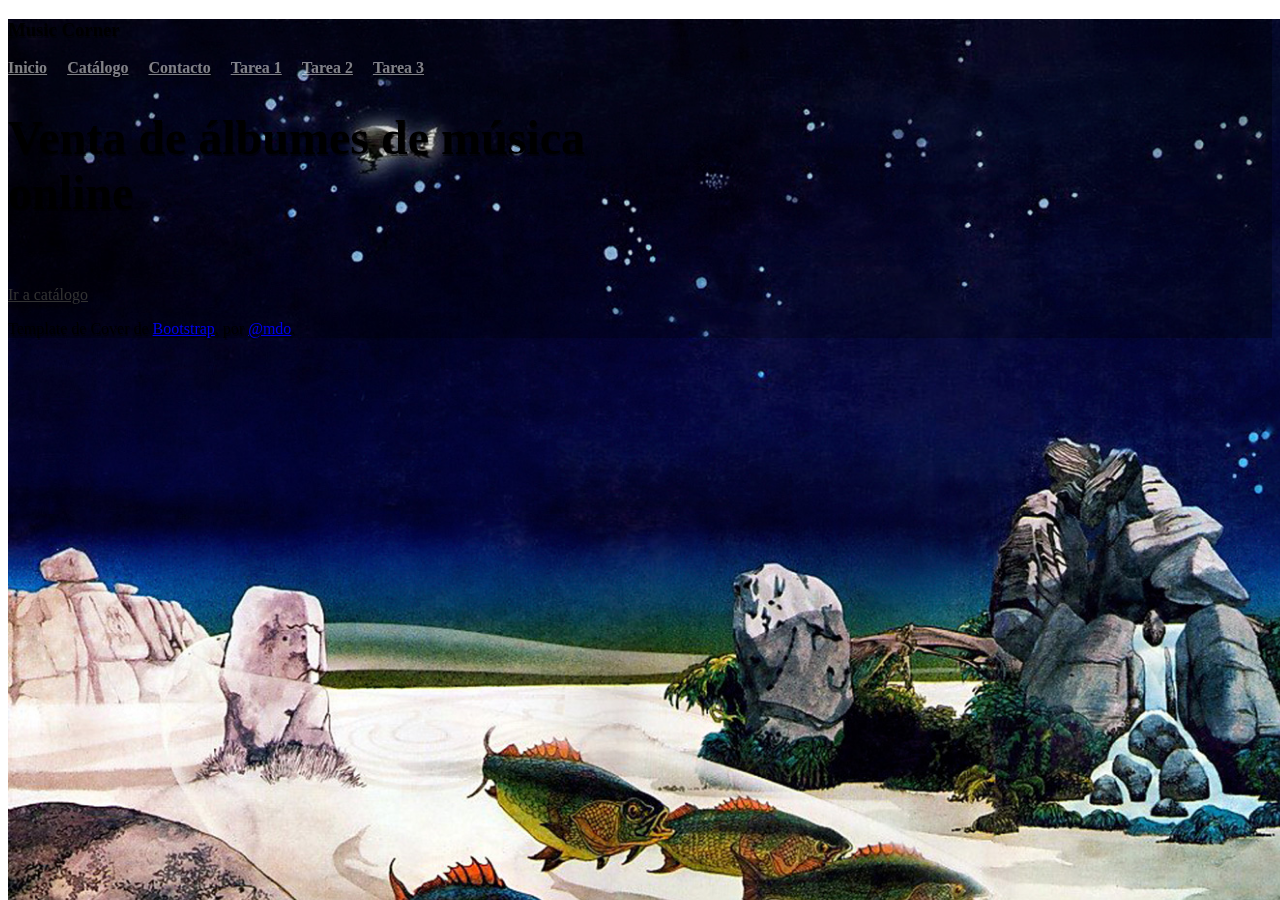
<file: index.html>
<!doctype html>
<html lang="en" class="h-100">
  <head>
    <meta charset="utf-8">
    <meta name="viewport" content="width=device-width, initial-scale=1">
    <meta name="description" content="">
    <meta name="author" content="Mark Otto, Jacob Thornton, and Bootstrap contributors">
    <meta name="generator" content="Hugo 0.84.0">
    <title>Inicio - Music Corner</title>

    <link rel="canonical" href="https://getbootstrap.com/docs/5.0/examples/cover/">

    <!-- Bootstrap core CSS -->
    <link href="https://cdn.jsdelivr.net/npm/bootstrap@5.0.2/dist/css/bootstrap.min.css" rel="stylesheet" integrity="sha384-EVSTQN3/azprG1Anm3QDgpJLIm9Nao0Yz1ztcQTwFspd3yD65VohhpuuCOmLASjC" crossorigin="anonymous">

    <style>
      .bd-placeholder-img {
        font-size: 1.125rem;
        text-anchor: middle;
        -webkit-user-select: none;
        -moz-user-select: none;
        user-select: none;
      }

      @media (min-width: 768px) {
        .bd-placeholder-img-lg {
          font-size: 3.5rem;
        }
      }
    </style>

    
    <!-- Custom styles for this template -->
    <link href="./css/cover.css" rel="stylesheet">
  </head>
  <body class="d-flex h-100 text-center text-white bg-dark">
    <img class=" top-50 start-50 translate-middle" src="/img/yes_tales_background.jpg" alt="">
<div class="cover-container d-flex w-100 h-100 p-3 mx-auto flex-column">
  <header class="mb-auto">
    <div>
      <h3 class="float-md-start mb-0">Music Corner</h3>
      <nav class="nav nav-masthead justify-content-center float-md-end">
        <a class="nav-link" aria-current="page" href="./index.html">Inicio</a>
        <a class="nav-link" href="./album.html">Catálogo</a>
        <a class="nav-link" href="./contacto.html">Contacto</a>
        <a class="nav-link" href="./tarea1/index.html">Tarea 1</a>
        <a class="nav-link" href="./tarea2/index.html">Tarea 2</a>
        <a class="nav-link" href="./tarea3/index.html">Tarea 3</a>
      </nav>
    </div>
  </header>

  <main class="px-3">
    <h1>Venta de álbumes de música online</h1><br>
    <p class="lead">
      <a href="./album.html" class="btn btn-lg btn-secondary fw-bold border-white bg-white">Ir a catálogo</a>
    </p>
  </main>

  <footer class="mt-auto text-white-50">
    <p>Template de Cover de <a href="https://getbootstrap.com/" class="text-white">Bootstrap</a>, por <a href="https://twitter.com/mdo" class="text-white">@mdo</a>.</p>
  </footer>
</div>
    
  </body>
</html>
</file>
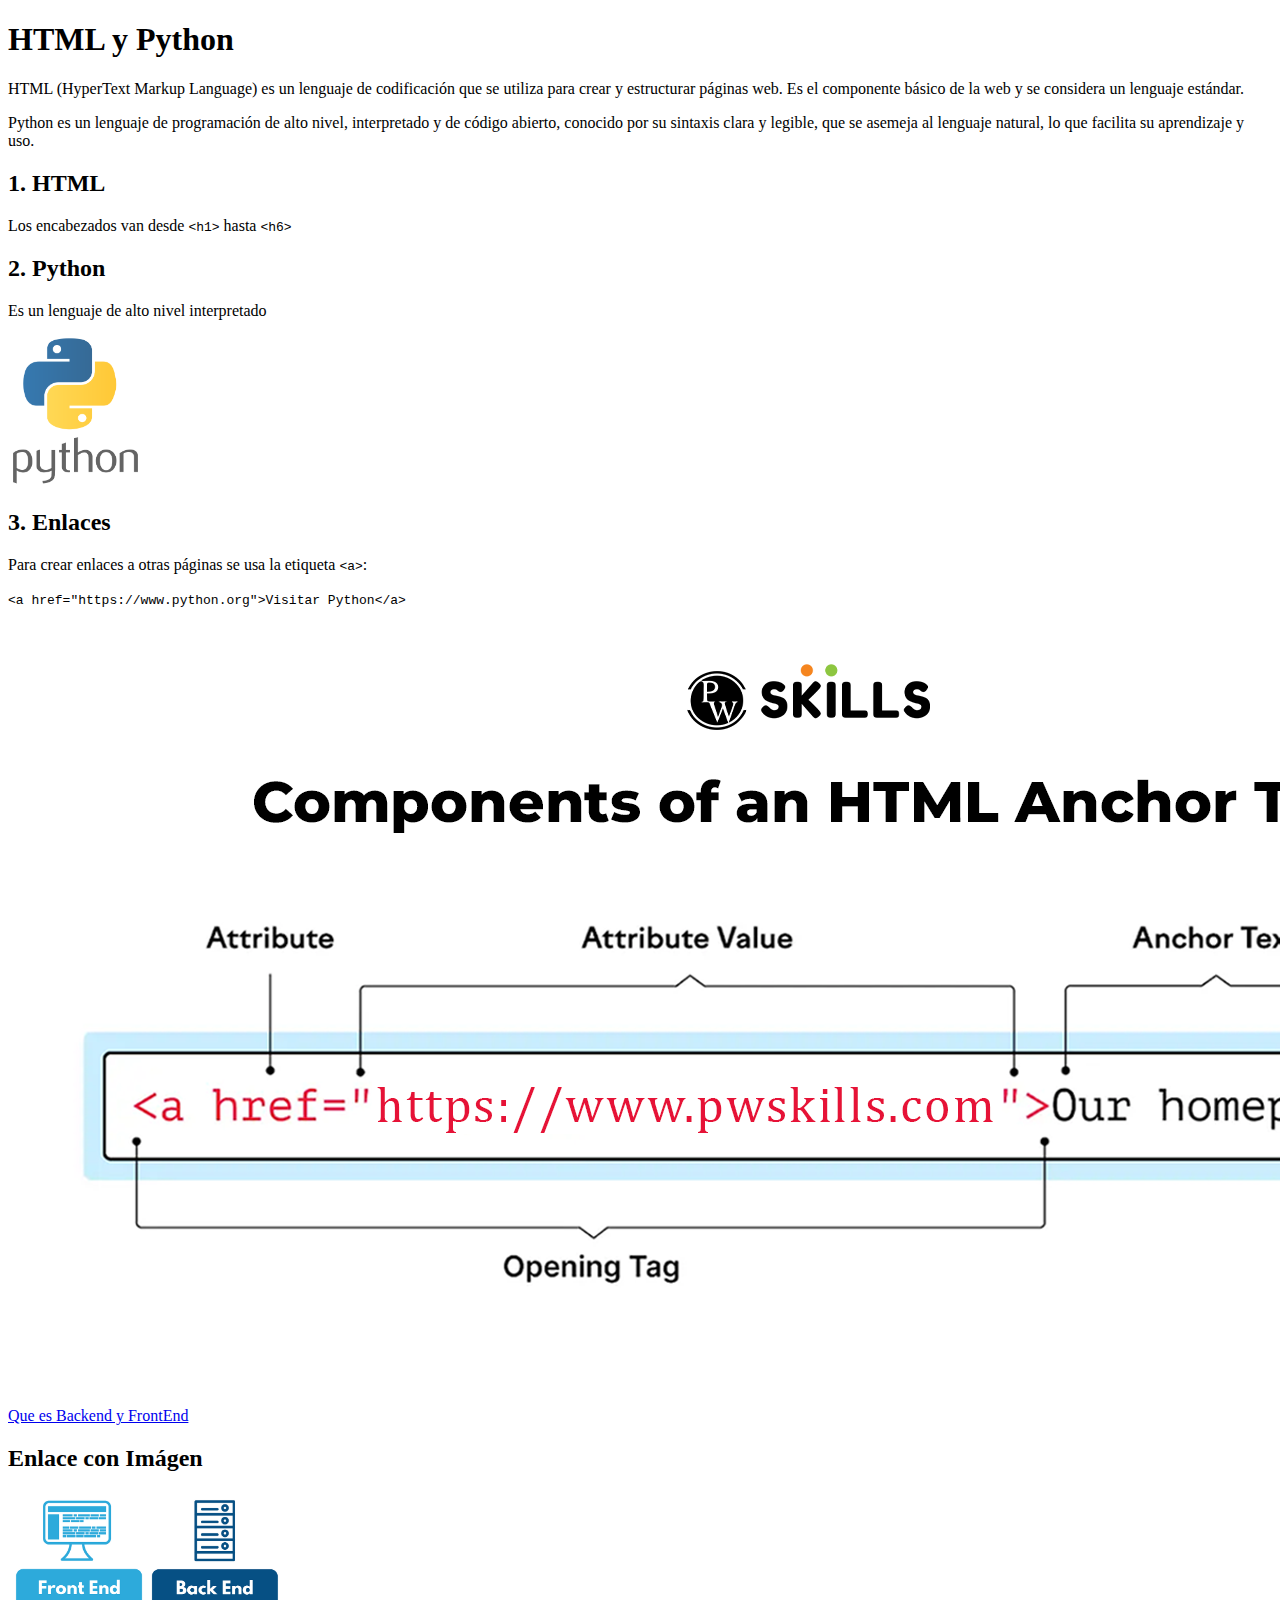
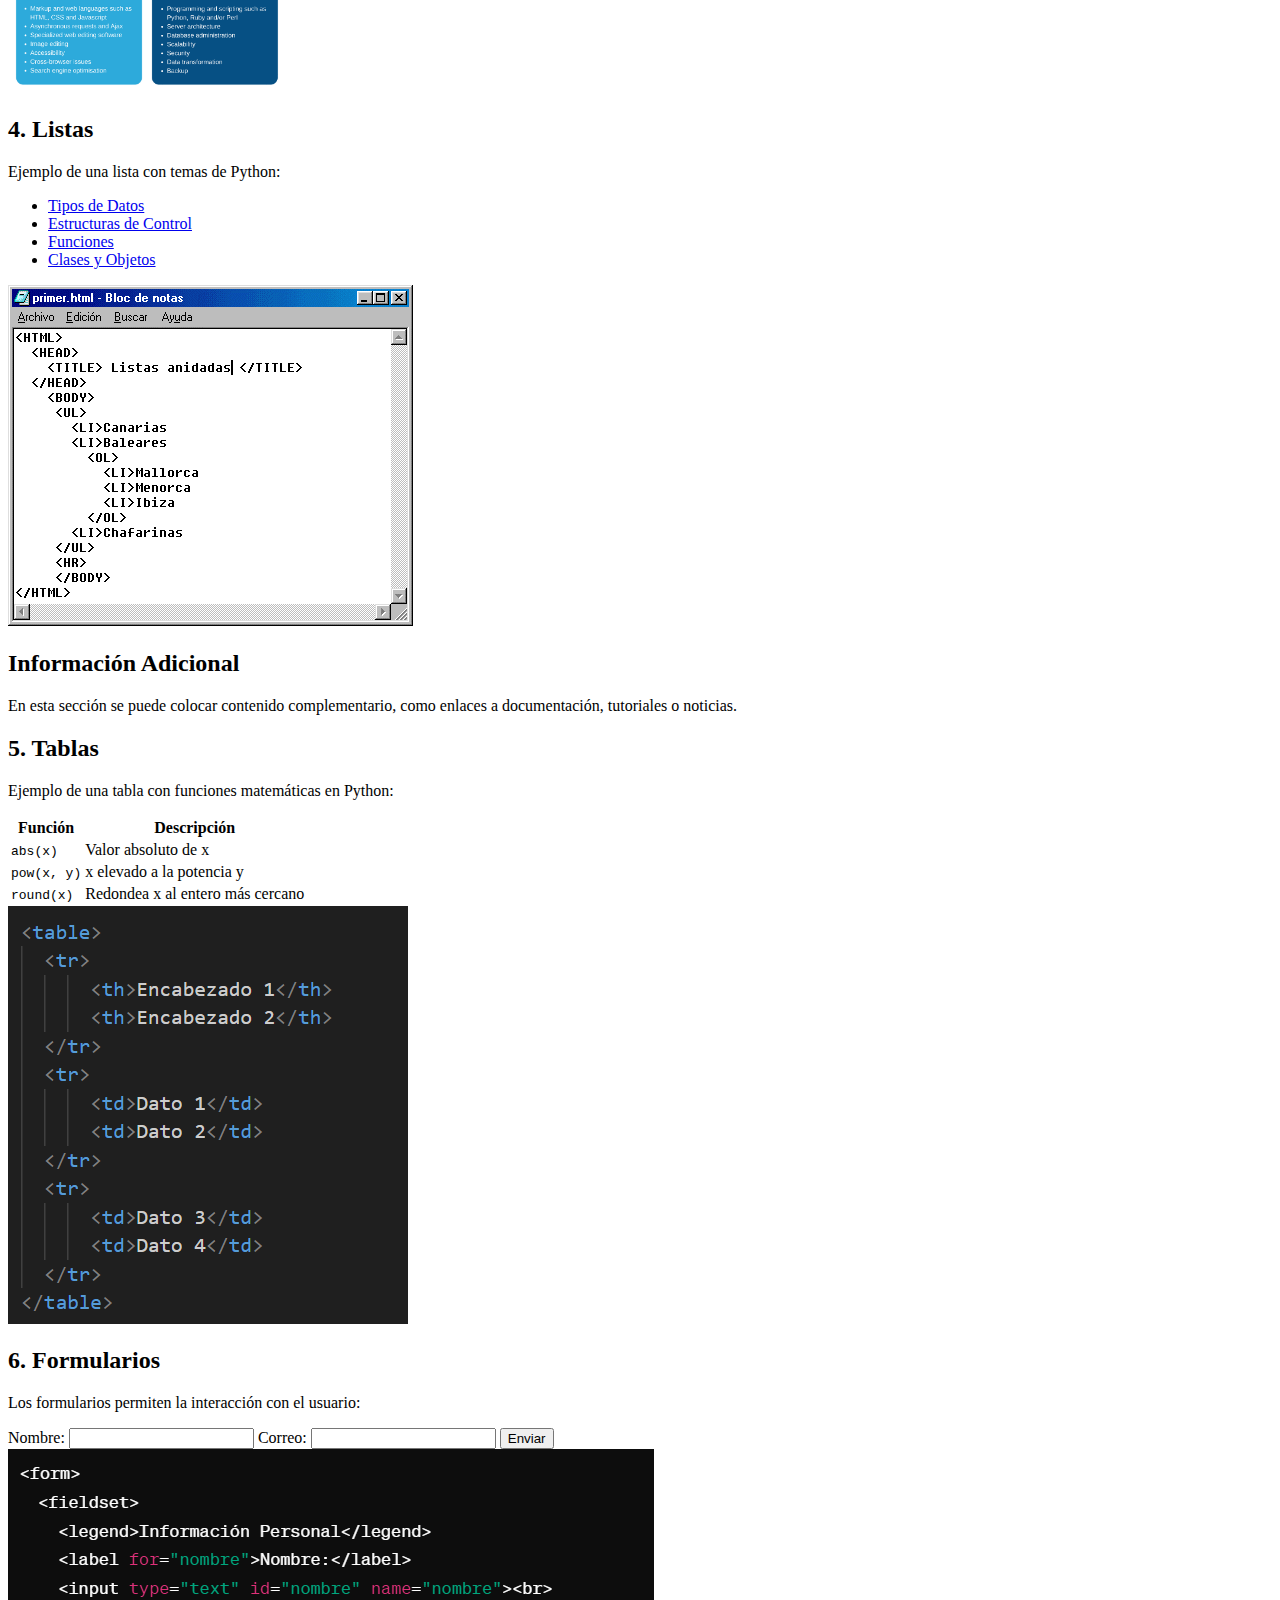
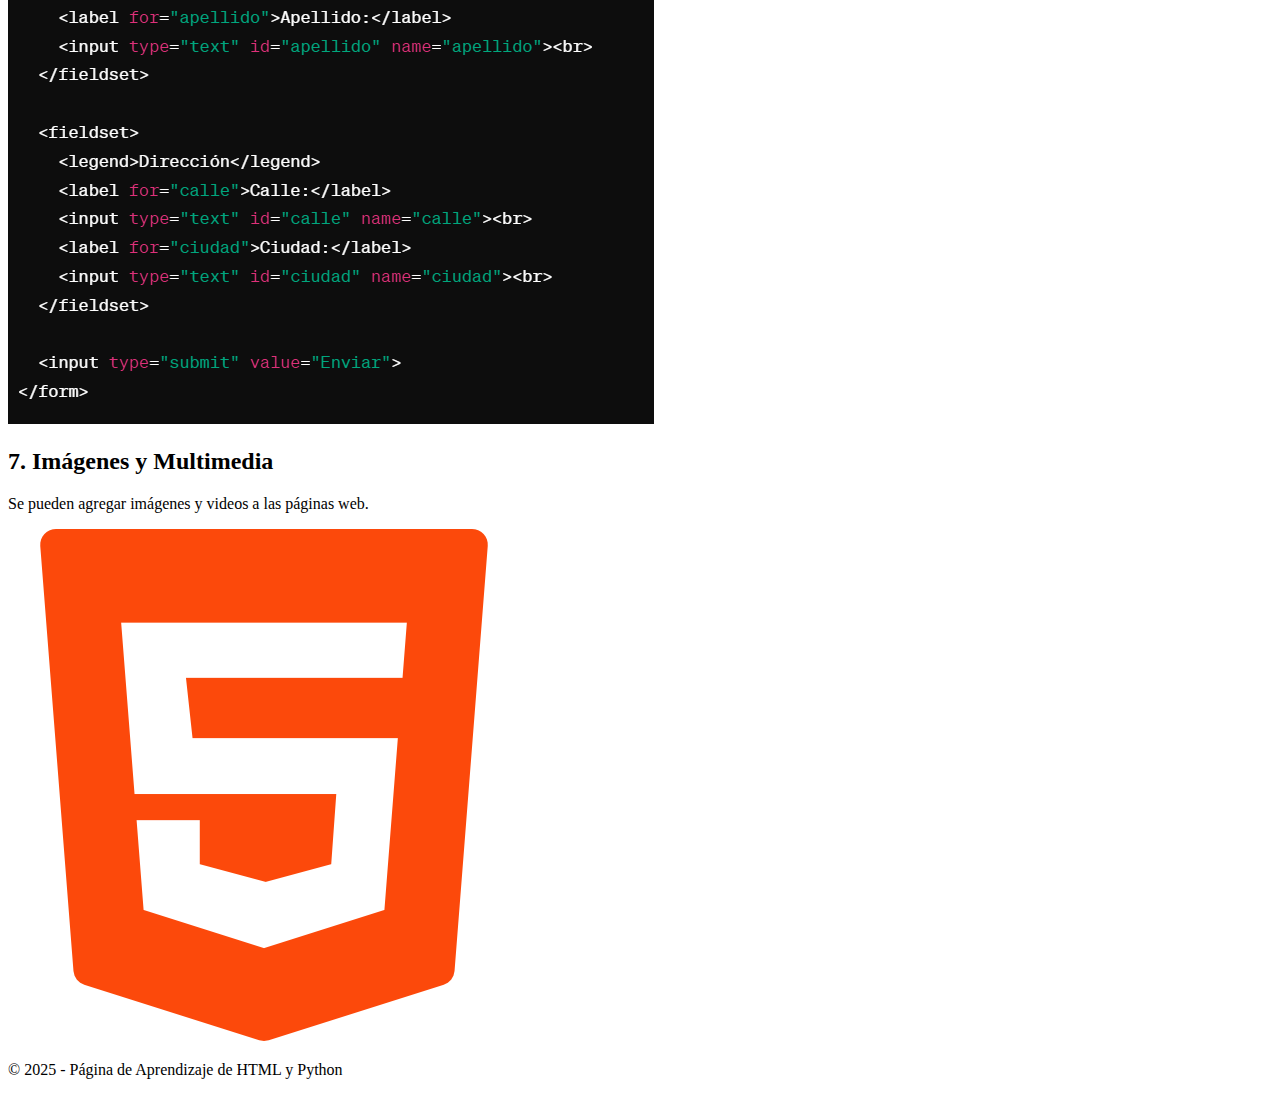
<file: tarea1/index.html>
<!DOCTYPE html>
<html lang="en">
<head>
    <meta charset="UTF-8">
    <meta name="viewport" content="width=|, initial-scale=1.0">
    <title>Document</title>
</head>
<body>
    <header>
        <h1>HTML y Python</h1>
        <p>HTML (HyperText Markup Language) es un lenguaje de codificación que se utiliza para crear y estructurar páginas web. Es el componente básico de la web y se considera un lenguaje estándar. 
            </p>
        <p>Python es un lenguaje de programación de alto nivel, interpretado y de código abierto, conocido por su sintaxis clara y legible, que se asemeja al lenguaje natural, lo que facilita su aprendizaje y uso. 
        </p>
    </header>
    <main>
        <section>
            <h2>1. HTML</h2>
            <p>
                Los encabezados van desde <code>&lt;h1&gt;</code> hasta <code>&lt;h6&gt;</code>
            </p>
        </section>
        <section>
            <h2>2. Python</h2>
            <p>
                Es un lenguaje de alto nivel interpretado
            </p>
            <img height="150px" src="./recursos/new_python_icon_logo.png" alt="Icono de Python">
        </section>
        <section>
            <h2>3. Enlaces</h2> 
            <p>Para crear enlaces a otras páginas se usa la etiqueta <code>&lt;a&gt;</code>:</p>
            <code>&lt;a href="https://www.python.org"&gt;Visitar Python&lt;/a&gt;</code><br>
            <img src="./recursos/new_anchor_html_tag.png" alt="Ejemplo de enlaces en HTML">
            <p>
                <a href="https://aws.amazon.com/es/compare/the-difference-between-frontend-and-backend/" target="_blank">Que es Backend y FrontEnd</a>
            </p>
            <h2>Enlace con Imágen</h2>
            <a href="https://aws.amazon.com/es/compare/the-difference-between-frontend-and-backend/" target="_blank">
                <img height="
                200px" src="./recursos/new_Front-End-and-Back-End.png" alt="FrontEnd y BackEnd">
            </a>
        </section>
        
        <section>
            <h2>4. Listas</h2>
            <p>Ejemplo de una lista con temas de Python:</p>
            <ul>
                <li><a href="https://www-w3schools-com.translate.goog/python/python_datatypes.asp?_x_tr_sl=en&_x_tr_tl=es&_x_tr_hl=es&_x_tr_pto=tc" target="_blank">Tipos de Datos</a></li>
                <li><a href="https://www-w3schools-com.translate.goog/python/python_conditions.asp?_x_tr_sl=en&_x_tr_tl=es&_x_tr_hl=es&_x_tr_pto=tc" target="_blank">Estructuras de Control</li></a>
                <li><a href="https://www-w3schools-com.translate.goog/python/python_functions.asp?_x_tr_sl=en&_x_tr_tl=es&_x_tr_hl=es&_x_tr_pto=tc" target="_blank">Funciones</a></li>
                <li><a href="https://www-w3schools-com.translate.goog/python/python_classes.asp?_x_tr_sl=en&_x_tr_tl=es&_x_tr_hl=es&_x_tr_pto=tc" target="_blank">Clases y Objetos</a></li>
            </ul>
            <img src="./recursos/new_html_lists.gif" alt="Ejemplo de listas en HTML">
        </section>
        
        <aside>
            <h2>Información Adicional</h2>
            <p>En esta sección se puede colocar contenido complementario, como enlaces a documentación, tutoriales o noticias.</p>
        </aside>
        
        <section>
            <h2>5. Tablas</h2>
            <p>Ejemplo de una tabla con funciones matemáticas en Python:</p>
            <table>
                <tr>
                    <th>Función</th>
                    <th>Descripción</th>
                </tr>
                <tr>
                    <td><code>abs(x)</code></td>
                    <td>Valor absoluto de x</td>
                </tr>
                <tr>
                    <td><code>pow(x, y)</code></td>
                    <td>x elevado a la potencia y</td>
                </tr>
                <tr>
                    <td><code>round(x)</code></td>
                    <td>Redondea x al entero más cercano</td>
                </tr>
            </table>
            <img src="./recursos/new_tablas_html.png" alt="Ejemplo de tablas en HTML">
        </section>
        
        <section>
            <h2>6. Formularios</h2>
            <p>Los formularios permiten la interacción con el usuario:</p>
            <form>
                <label for="nombre">Nombre:</label>
                <input type="text" id="nombre" name="nombre">
                <label for="email">Correo:</label>
                <input type="email" id="email" name="email">
                <button type="submit">Enviar</button>
            </form>
            <img src="./recursos/new_html_formularies.png" alt="Ejemplo de formulario en HTML">
        </section>
        
        <section>
            <h2>7. Imágenes y Multimedia</h2>
            <p>Se pueden agregar imágenes y videos a las páginas web.</p>
            <img src="./recursos/ejemplo_imagen.png" alt="Ejemplo de imagen en HTML">

            <iframe width="560" height="315" src="https://www.youtube.com/embed/H7yzHj9REjs?si=Dha46Q38U5i2FOPb" title="YouTube video player" frameborder="0" allow="accelerometer; autoplay; clipboard-write; encrypted-media; gyroscope; picture-in-picture; web-share" referrerpolicy="strict-origin-when-cross-origin" allowfullscreen></iframe>
            
        </section>
    </main>
<footer>
    <p>&copy; 2025 - Página de Aprendizaje de HTML y Python</p>
</footer>
</body>
</html>
</file>
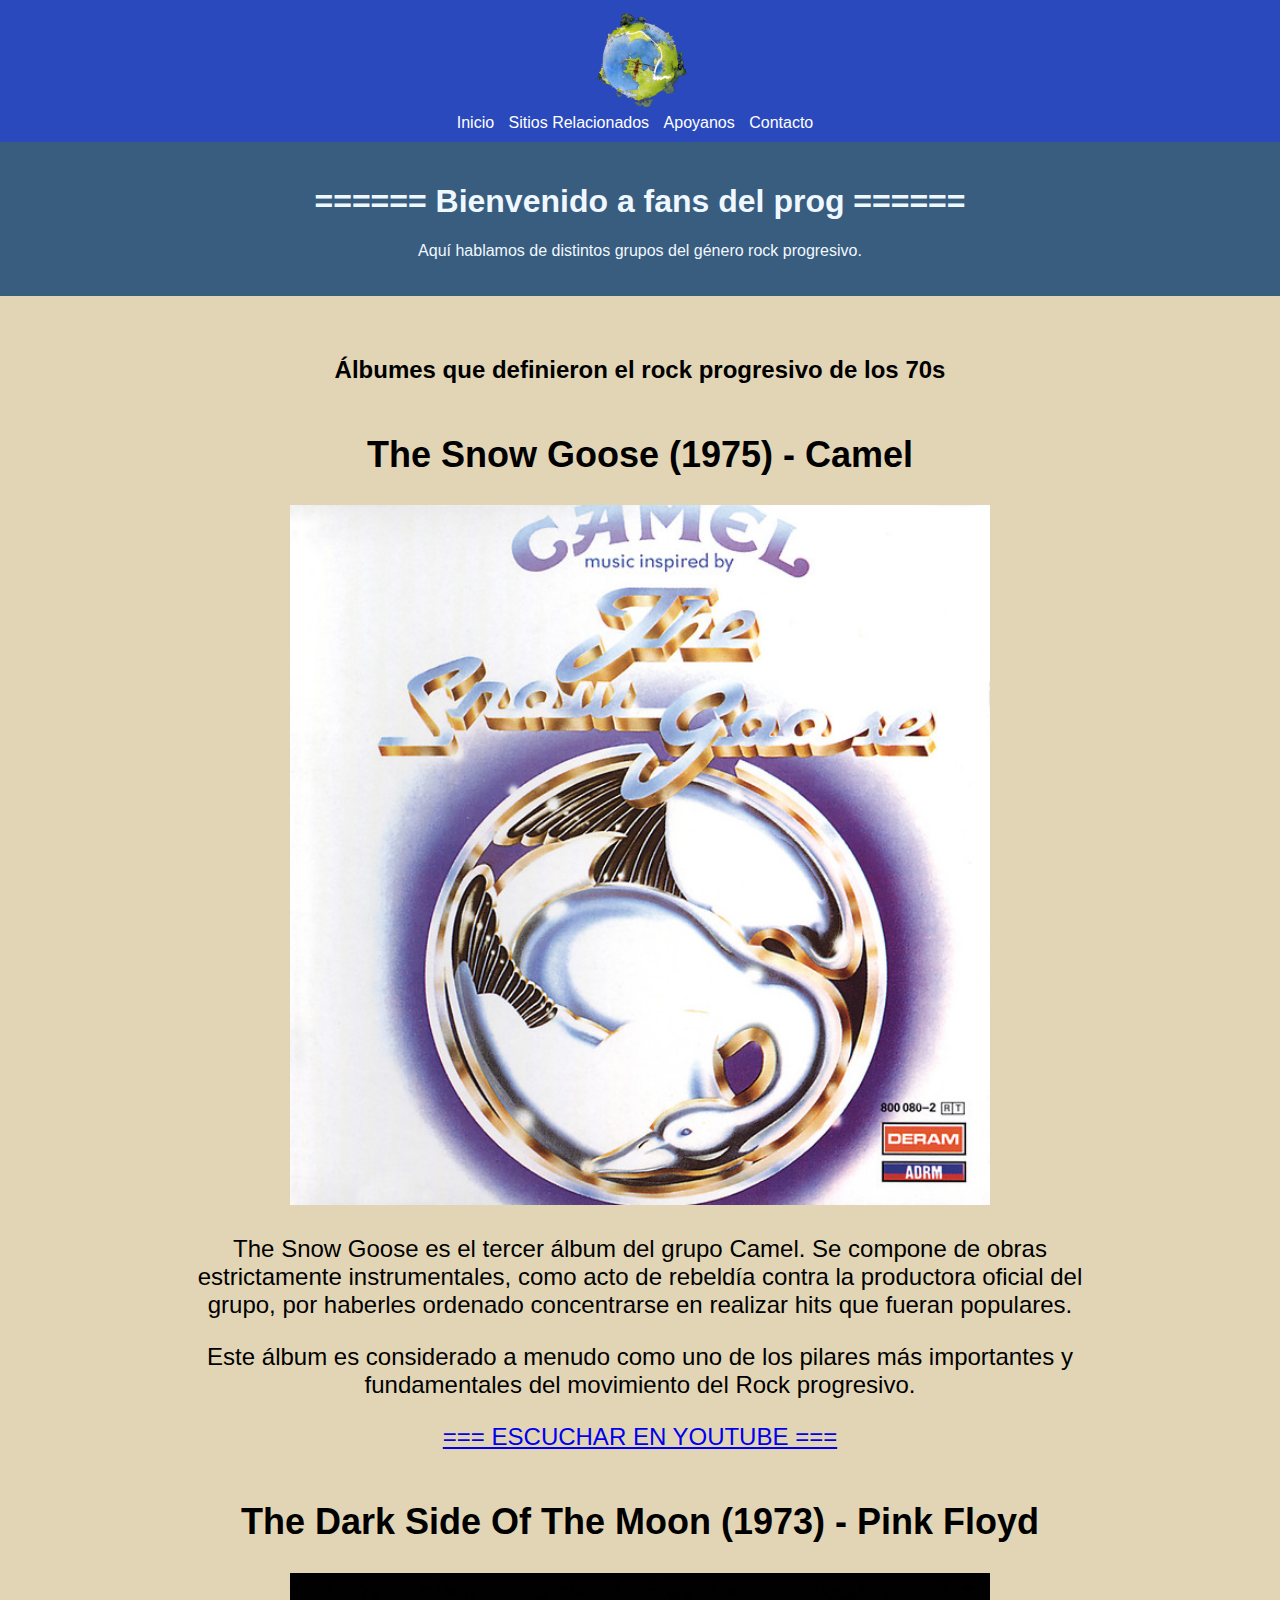
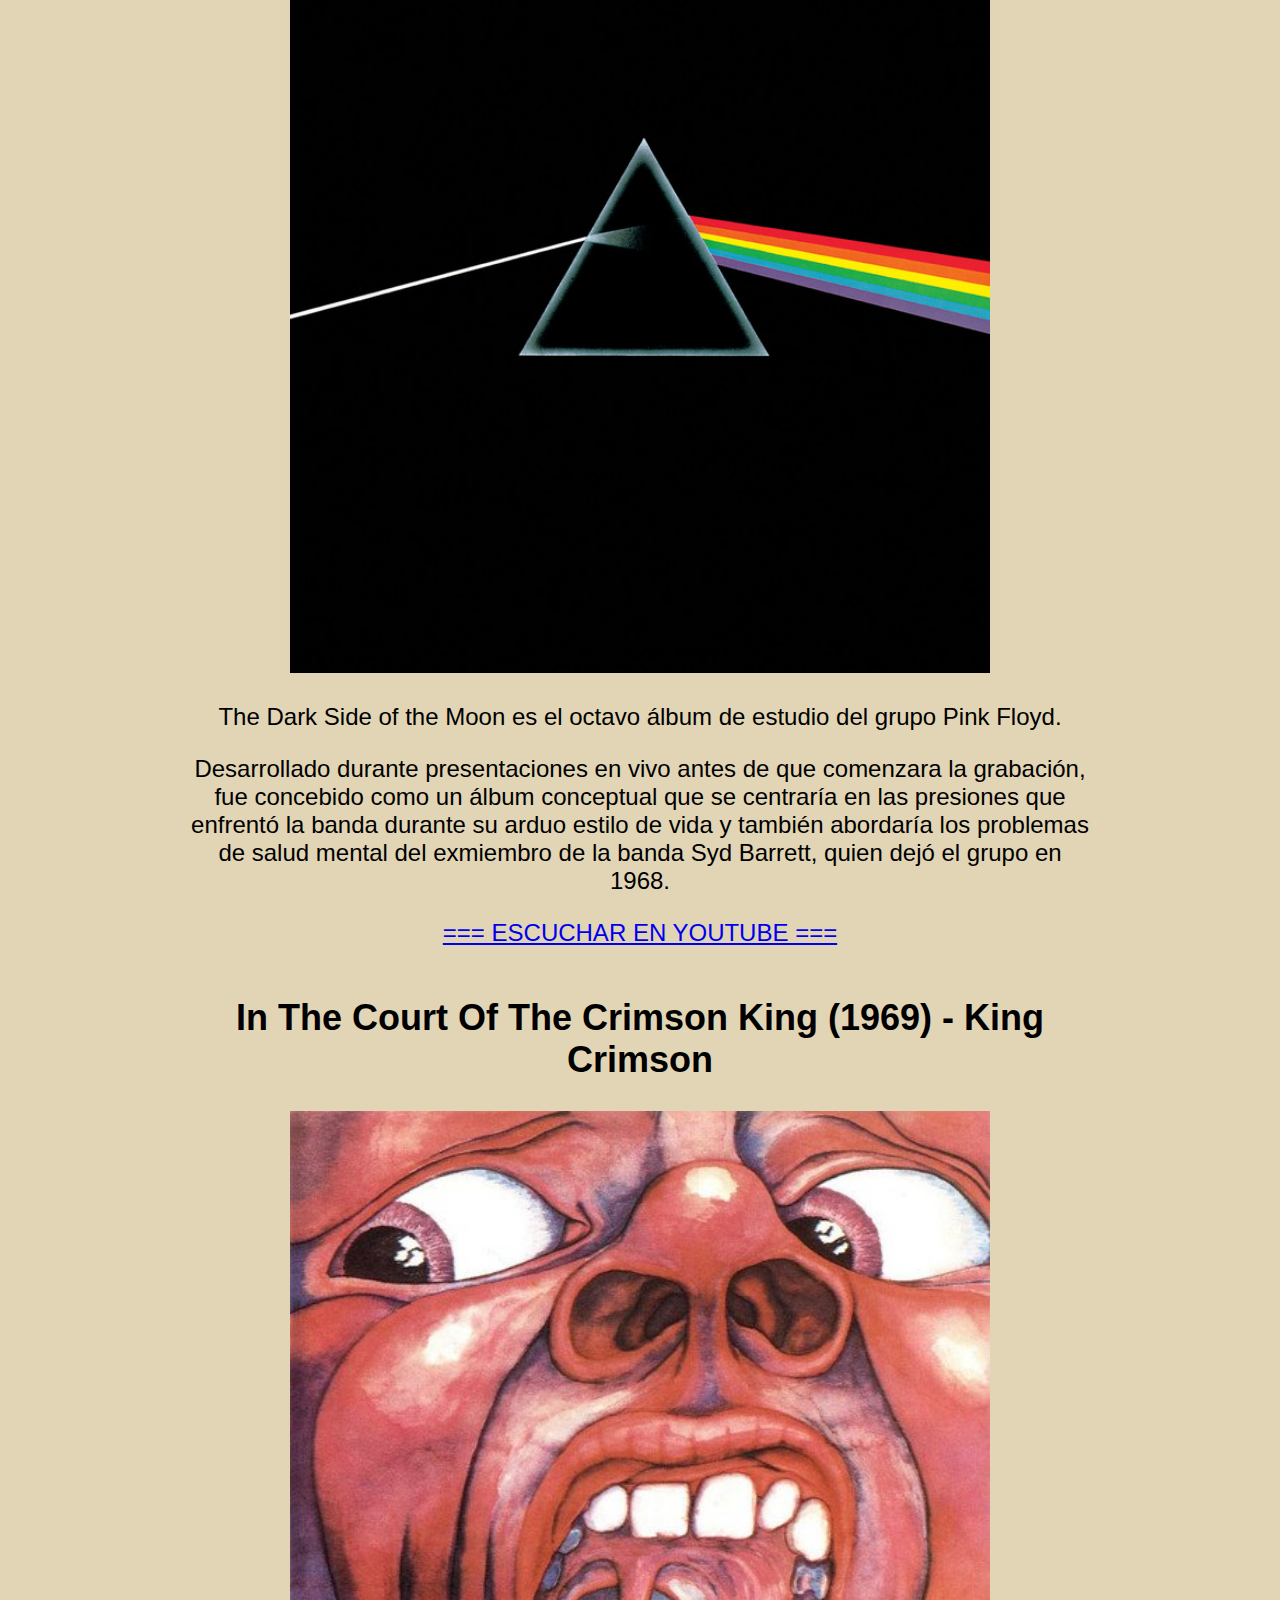
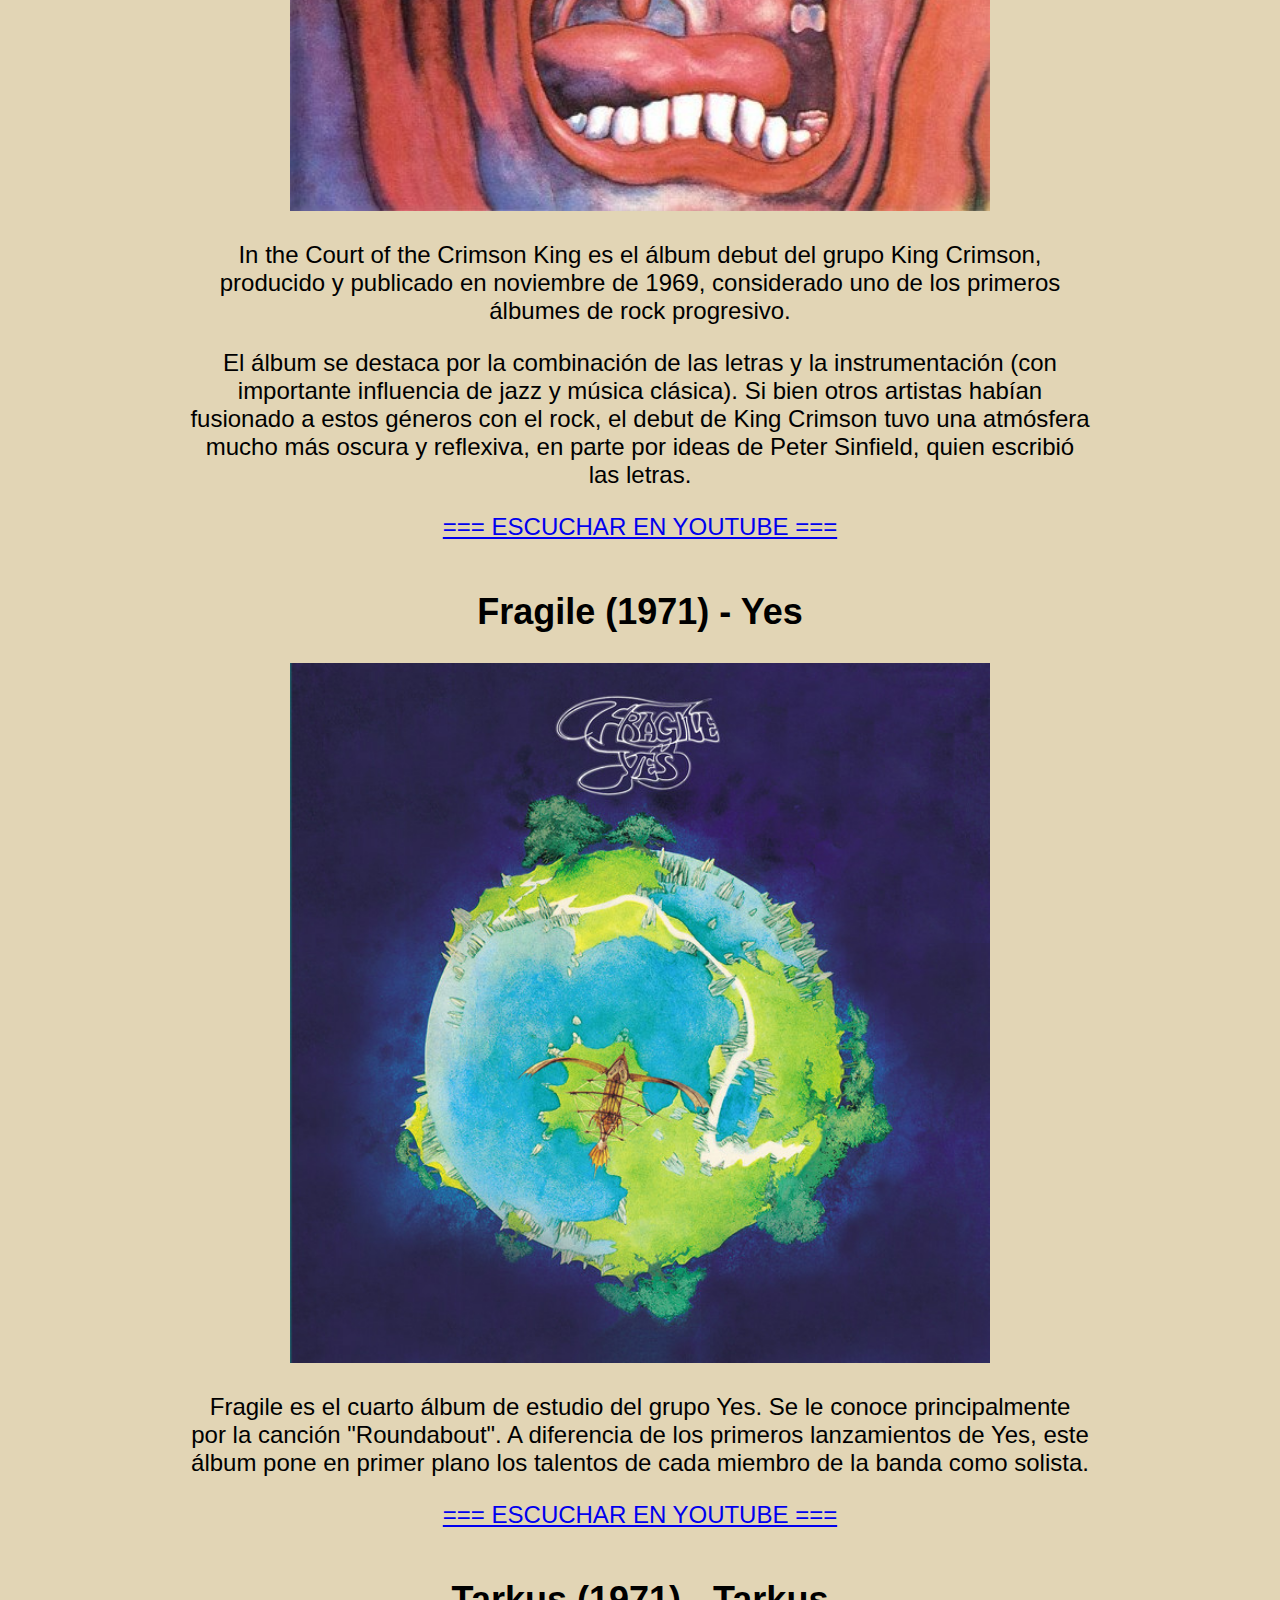
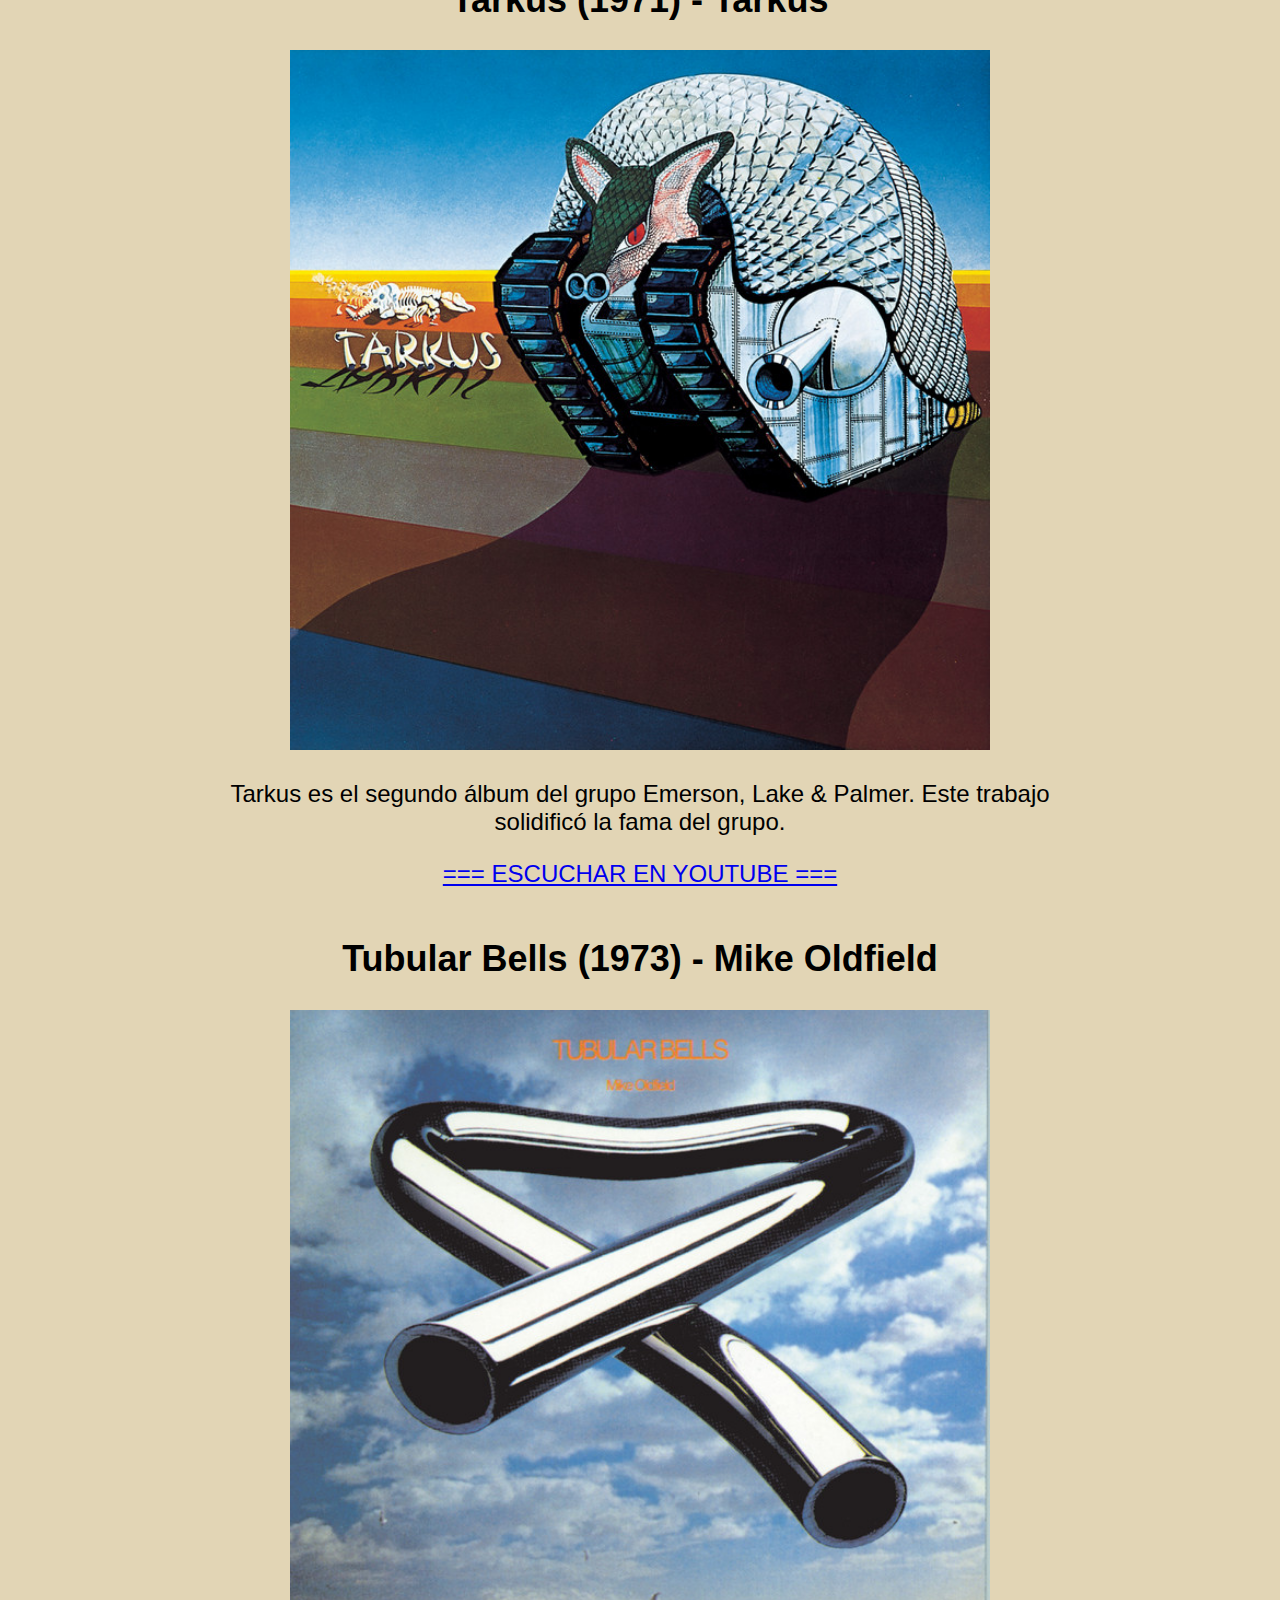
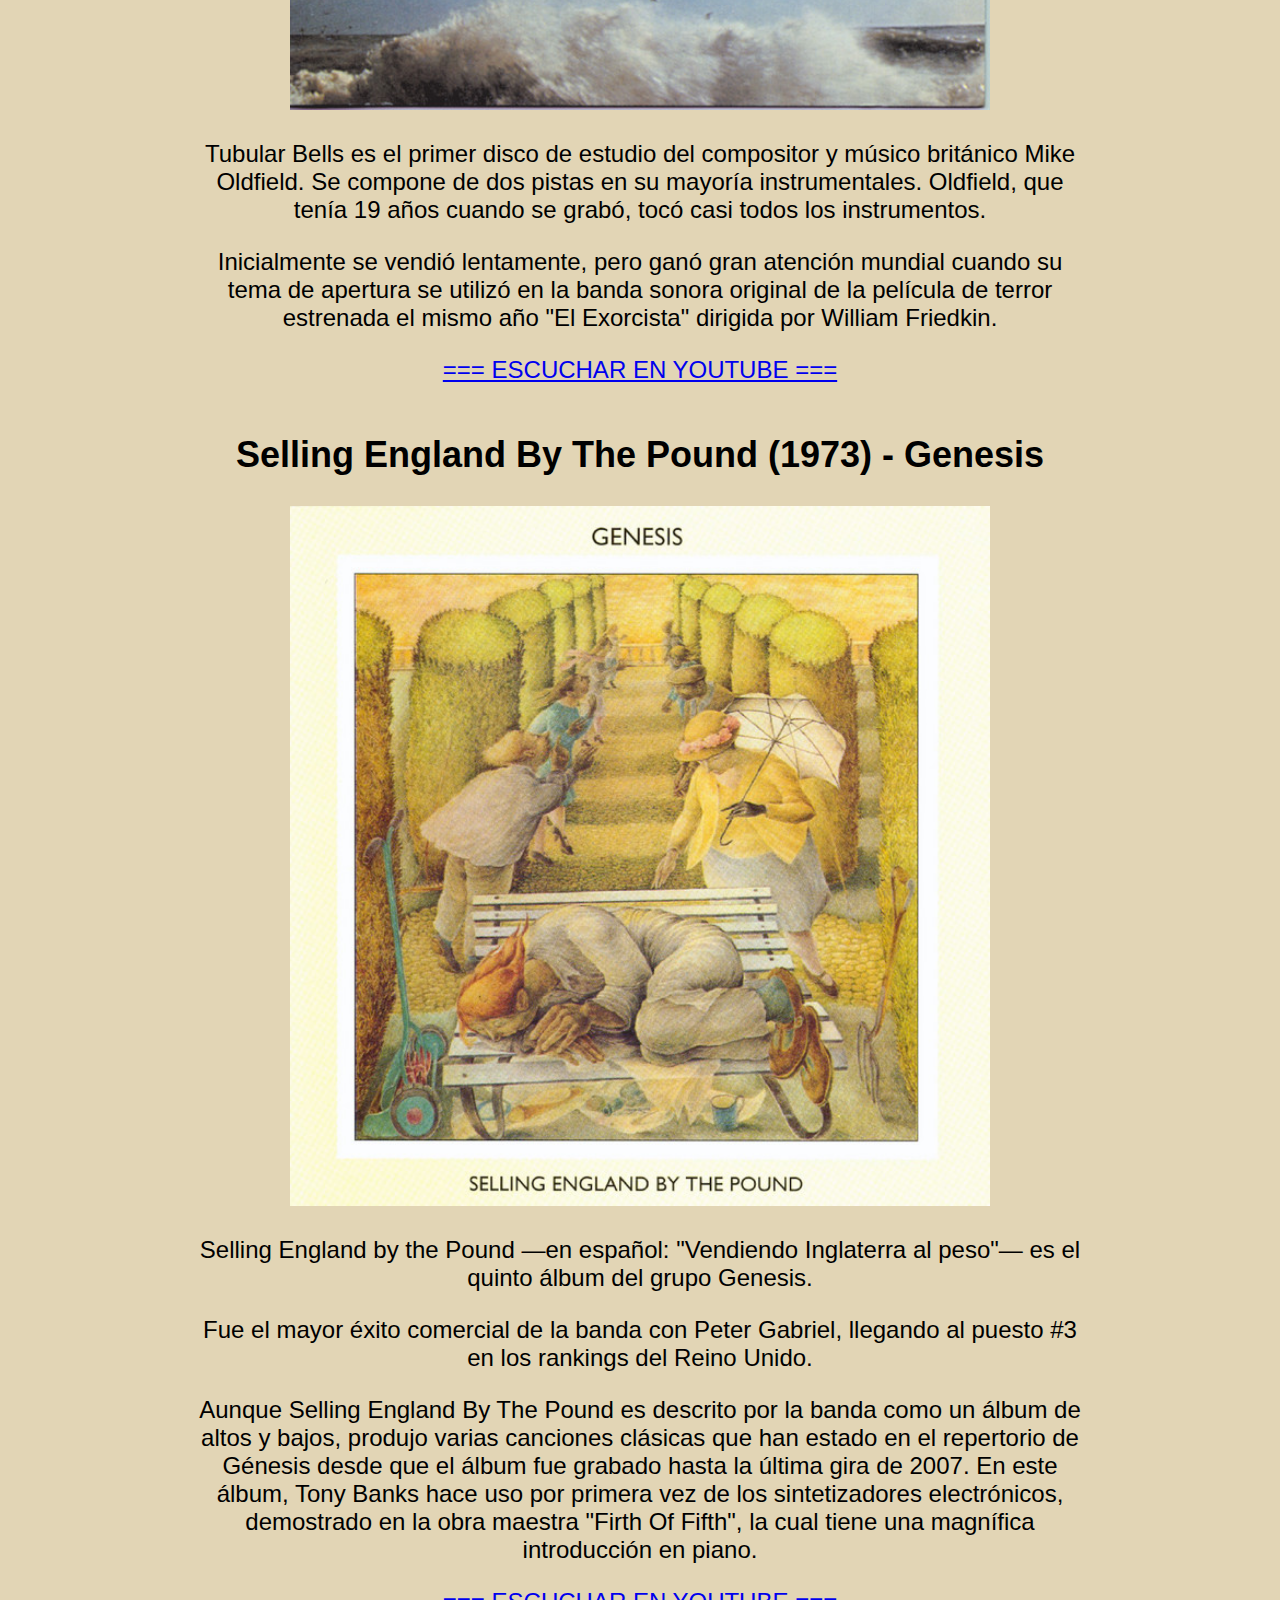
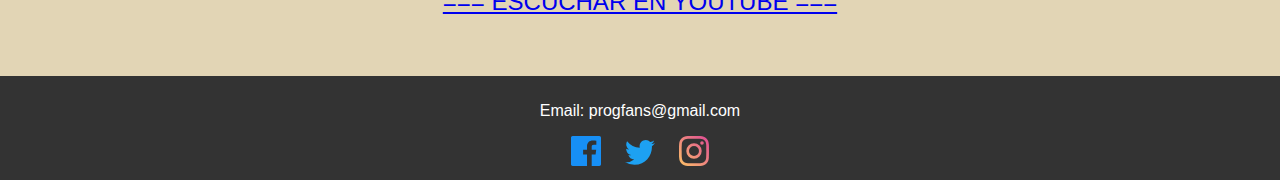
<file: tarea3/index.html>
<!DOCTYPE html>
<html lang="es">
<head>
    <meta charset="UTF-8">
    <meta name="viewport" content="width=device-width, initial-scale=1.0">
    <title>Fans del Prog</title>
    <link rel="stylesheet" href="styles.css">
</head>
<body>
    <header>
        <div class="logo">
            <img src="./imgs/fragile.png" alt="Logo de la Empresa">
        </div>
        <nav>
            <ul>
                <li><a href="#">Inicio</a></li>
                <li><a href="#">Sitios Relacionados</a></li>
                <li><a href="#">Apoyanos</a></li>
                <li><a href="#">Contacto</a></li>
            </ul>
        </nav>
    </header>
    <main>
        <section class="banner">
            <h1>====== Bienvenido a fans del prog ======</h1>
            <p>Aquí hablamos de distintos grupos del género rock progresivo.</p>
        </section>
        <section class="contenido">
            <h2>Álbumes que definieron el rock progresivo de los 70s</h2>

            <article>
                <h2>The Snow Goose (1975) - Camel</h2>
                <img src="./imgs/camel_snowgoose.jpg" alt="snow-goose-album">
                <p>
                    The Snow Goose es el tercer álbum del grupo Camel. Se compone de obras estrictamente instrumentales, como acto de rebeldía contra la productora oficial del grupo, por haberles ordenado concentrarse en realizar hits que fueran populares. 
                </p>
                <p>
                    Este álbum es considerado a menudo como uno de los pilares más importantes y fundamentales del movimiento del Rock progresivo.
                </p>
                <a href="https://www.youtube.com/watch?v=mpL52h7VtH0&list=OLAK5uy_n-E4oCUFb3iPPuQZ3IAh_9LpBh76MJYQU&index=2" target="_blank"> === ESCUCHAR EN YOUTUBE === </a>
            </article>

            <article>
                <h2>The Dark Side Of The Moon (1973) - Pink Floyd</h2>
                <img src="./imgs/pink_floyd_darkside.jpg" alt="dark-side-album">
                <p>
                    The Dark Side of the Moon es el octavo álbum de estudio del grupo Pink Floyd. 
                </p>
                <p>
                    Desarrollado durante presentaciones en vivo antes de que comenzara la grabación, fue concebido como un álbum conceptual que se centraría en las presiones que enfrentó la banda durante su arduo estilo de vida y también abordaría los problemas de salud mental del exmiembro de la banda Syd Barrett, quien dejó el grupo en 1968.
                </p>
                <a href="https://www.youtube.com/watch?v=jcz0YxYl6Ac&list=OLAK5uy_l1x-JAx0w53suECoCI0YJtW6VB8DBQWRQ&index=2" target="_blank"> === ESCUCHAR EN YOUTUBE === </a>
            </article>
            
            <article>
                <h2>In The Court Of The Crimson King (1969) - King Crimson</h2>
                <img src="./imgs/king_crimson_in_the_court-of-the_crimson_king.jpg" alt="crimson-king-album">
                <p>
                    In the Court of the Crimson King es el álbum debut del grupo King Crimson, producido y publicado en noviembre de 1969, considerado uno de los primeros álbumes de rock progresivo.
                </p>
                <p>
                    El álbum se destaca por la combinación de las letras y la instrumentación (con importante influencia de jazz y música clásica). Si bien otros artistas habían fusionado a estos géneros con el rock, el debut de King Crimson tuvo una atmósfera mucho más oscura y reflexiva, en parte por ideas de Peter Sinfield, quien escribió las letras.
                </p>
                <a href="https://www.youtube.com/watch?v=7OvW8Z7kiws&list=PLXhfRoiJBIiuXOUv_7EJ1i7UKj0aGfy0U" target="_blank"> === ESCUCHAR EN YOUTUBE === </a>
                
            </article>

            <article>
                <h2>Fragile (1971) - Yes</h2>
                <img src="./imgs/yes_fragile.jpg" alt="fragile-album">
                <p>
                    Fragile es el cuarto álbum de estudio del grupo Yes.
                    Se le conoce principalmente por la canción "Roundabout".
                    A diferencia de los primeros lanzamientos de Yes, este álbum pone en primer plano los talentos de cada miembro de la banda como solista.
                </p>
                <a href="https://www.youtube.com/watch?v=cPCLFtxpadE&list=PL6ogdCG3tAWiL8m1GcsVLoy0DQwG0-_T3" target="_blank"> === ESCUCHAR EN YOUTUBE === </a>
            </article>

            <article>
                <h2>Tarkus (1971) - Tarkus</h2>
                <img src="./imgs/elp_tarkus.jpg" alt="tarkus-album">
                <p>
                    Tarkus es el segundo álbum del grupo Emerson, Lake & Palmer. Este trabajo solidificó la fama del grupo.
                </p>
                <a href="https://www.youtube.com/watch?v=QQ1Zo6faTQY" target="_blank"> === ESCUCHAR EN YOUTUBE === </a>
            </article>

            <article>
                <h2>Tubular Bells (1973) - Mike Oldfield</h2>
                <img src="./imgs/mike_oldfield_tubular_bells.jpg" alt="tubular-bells-album">
                <p>
                    Tubular Bells es el primer disco de estudio del compositor y músico británico Mike Oldfield. Se compone de dos pistas en su mayoría instrumentales. Oldfield, que tenía 19 años cuando se grabó, tocó casi todos los instrumentos.
                </p>
                <p>
                    Inicialmente se vendió lentamente, pero ganó gran atención mundial cuando su tema de apertura se utilizó en la banda sonora original de la película de terror estrenada el mismo año "El Exorcista" dirigida por William Friedkin.
                </p>
                <a href="https://www.youtube.com/watch?v=Bnb-v9fmmCA&t=1420s" target="_blank"> === ESCUCHAR EN YOUTUBE === </a>
            </article>

            <article>
                <h2>Selling England By The Pound (1973) - Genesis</h2>
                <img src="./imgs/genesis_selling_england.jpg" alt="selling-england-album">
                <p>
                    Selling England by the Pound —en español: "Vendiendo Inglaterra al peso"— es el quinto álbum del grupo Genesis.
                </p>
                <p>
                    Fue el mayor éxito comercial de la banda con Peter Gabriel, llegando al puesto #3 en los rankings del Reino Unido.
                </p>
                <p>
                    Aunque Selling England By The Pound es descrito por la banda como un álbum de altos y bajos, produjo varias canciones clásicas que han estado en el repertorio de Génesis desde que el álbum fue grabado hasta la última gira de 2007. En este álbum, Tony Banks hace uso por primera vez de los sintetizadores electrónicos, demostrado en la obra maestra "Firth Of Fifth", la cual tiene una magnífica introducción en piano.
                </p>
                <a href="https://www.youtube.com/watch?v=4oPA8JUttCw&list=PLWnwFAnZO1AHV5_IJOqhidY2iYgcc9ulD" target="_blank"> === ESCUCHAR EN YOUTUBE === </a>
            </article>
            
        </section>
    </main>
    <footer>
        <p>Email: progfans@gmail.com</p>
        <div class="redes-sociales">
            <a href="#"><img src="./facebook.svg" alt="Facebook"></a>
            <a href="#"><img src="./twitter.svg" alt="Twitter"></a>
            <a href="#"><img src="./instagram.svg" alt="Instagram"></a>
        </div>
    </footer>
</body>
</html>
</file>
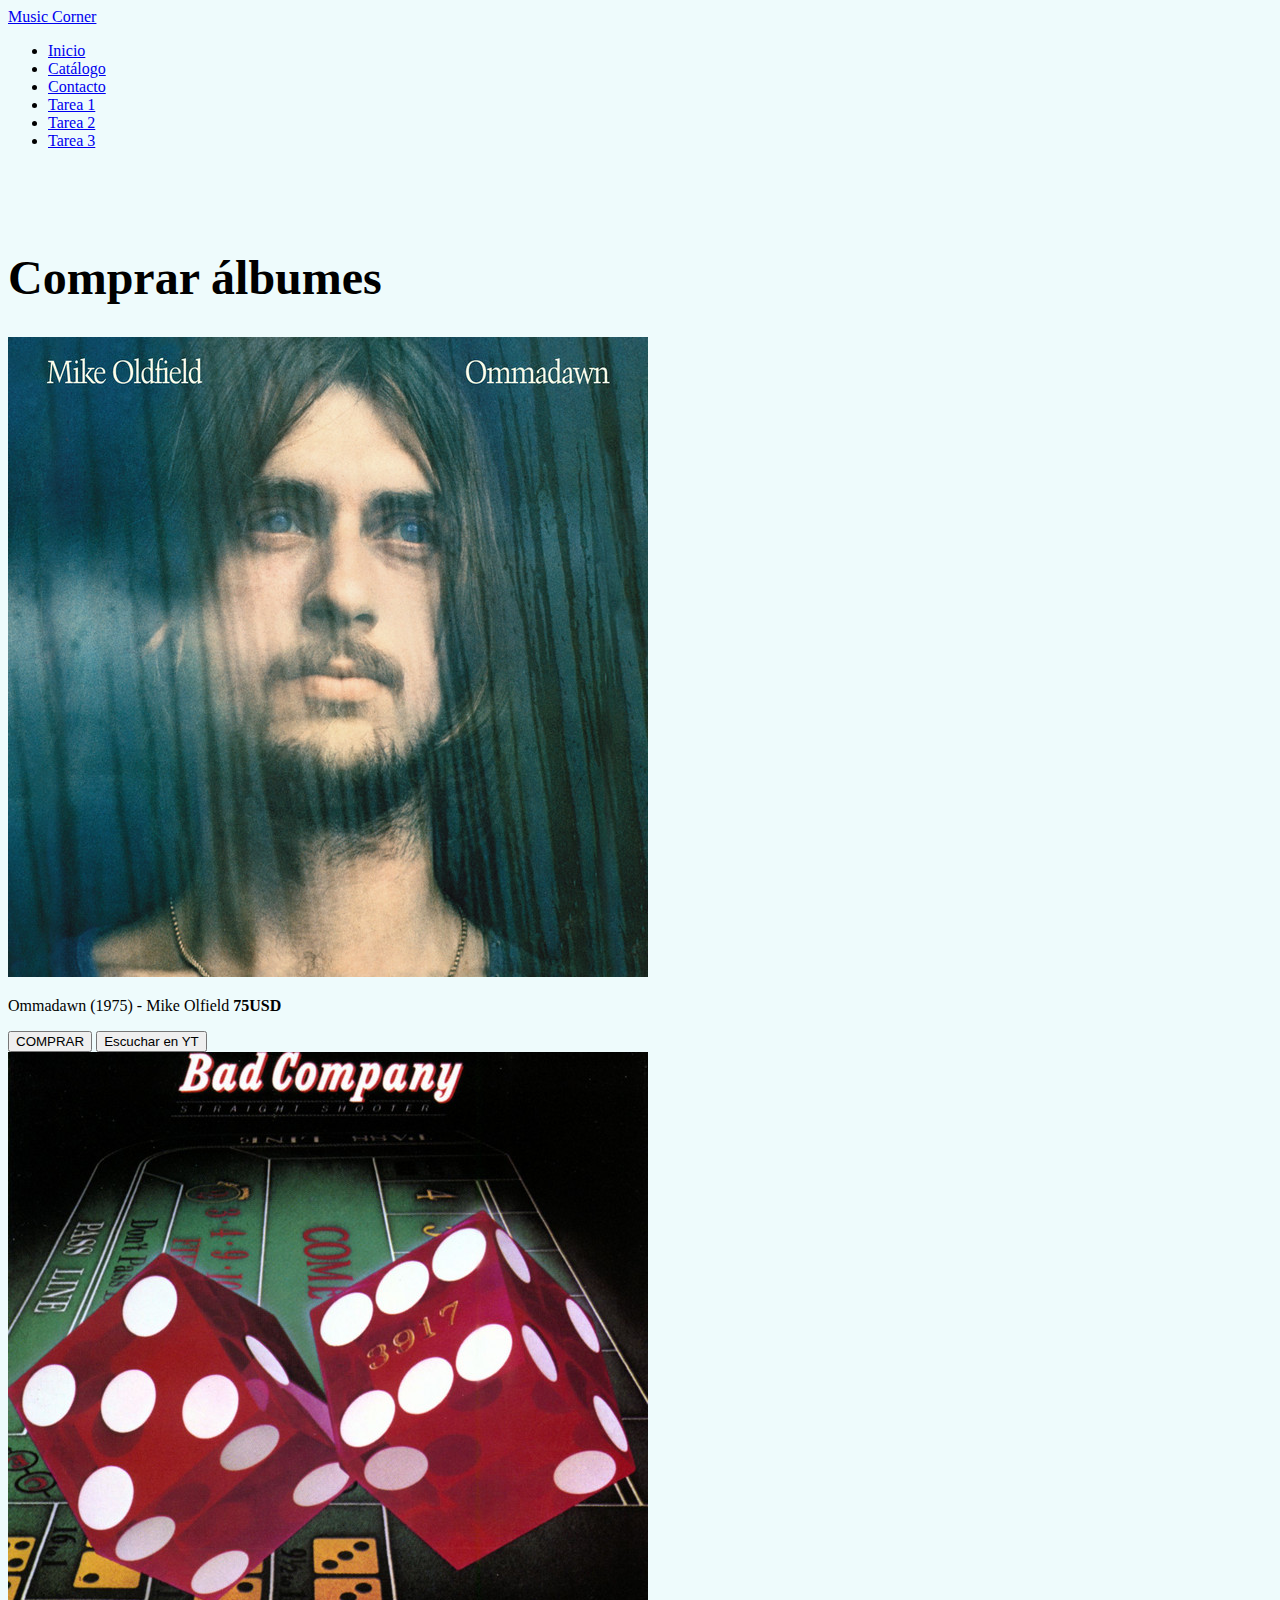
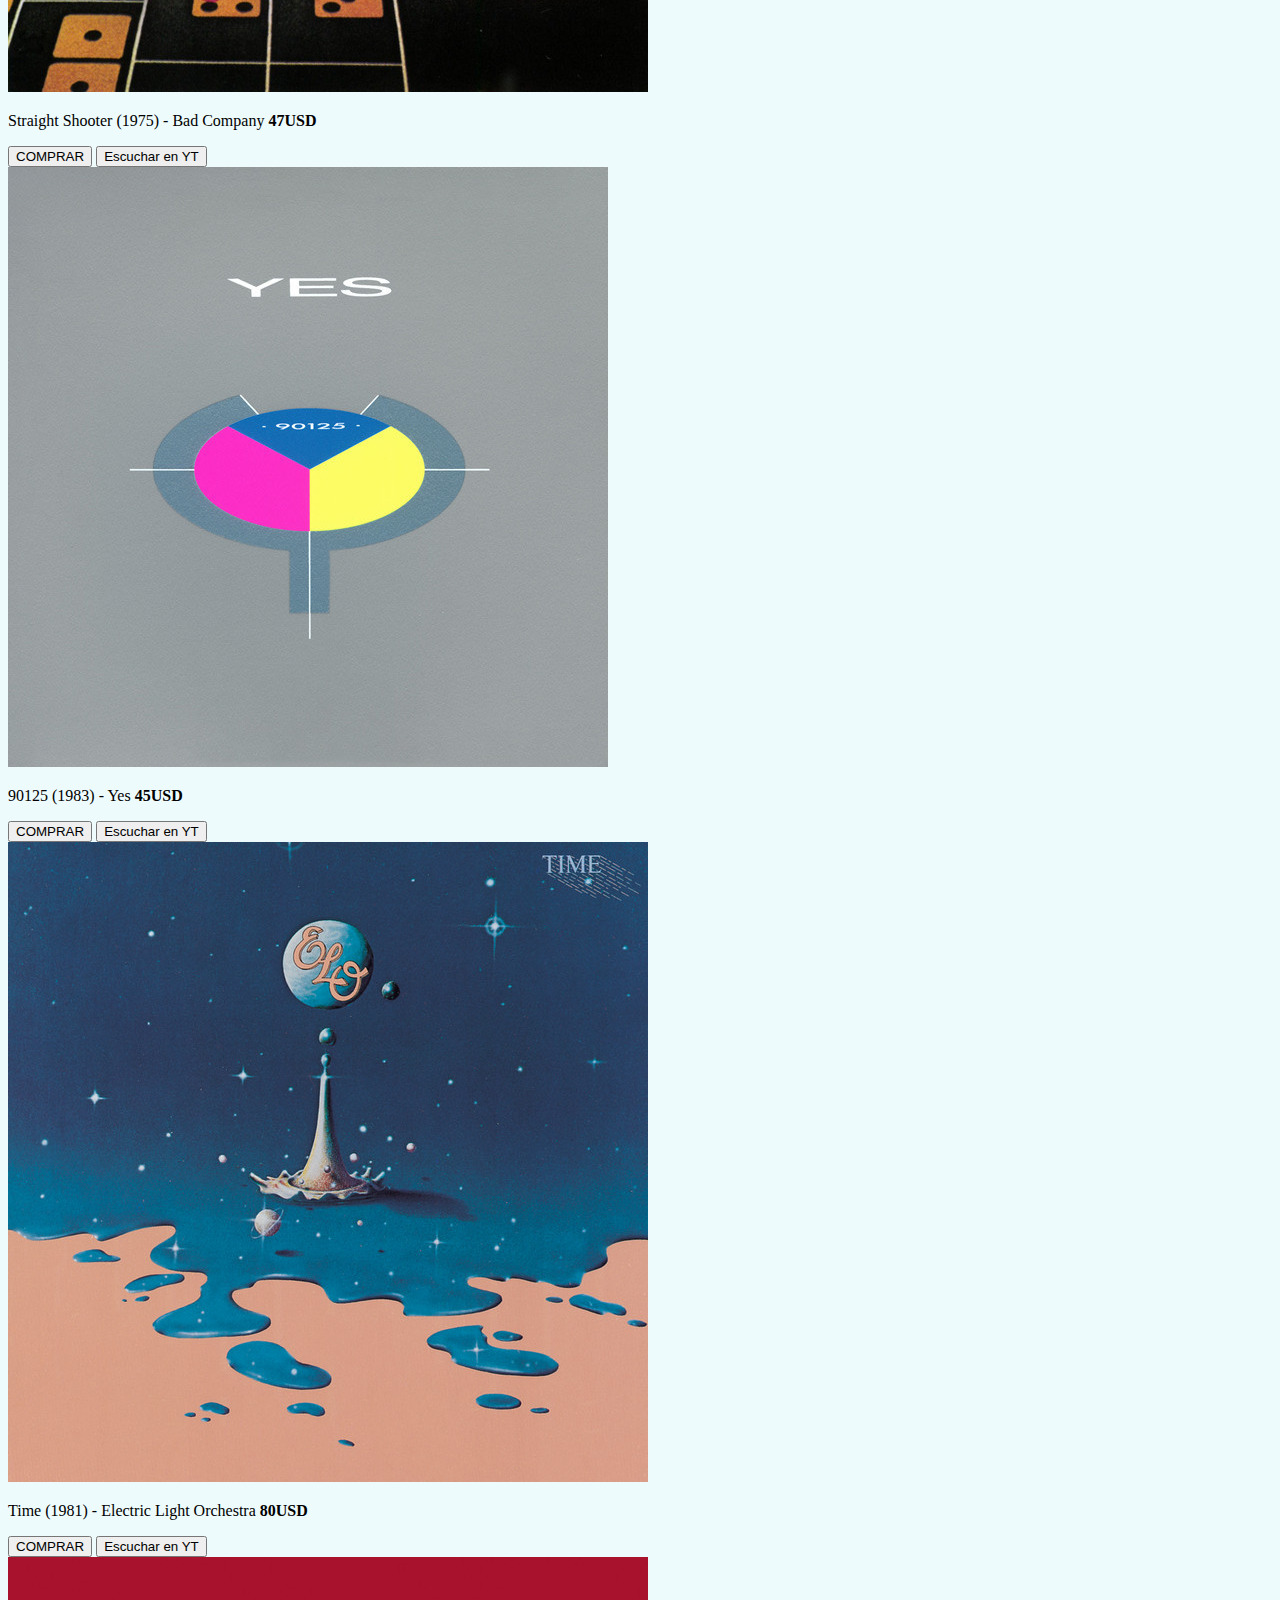
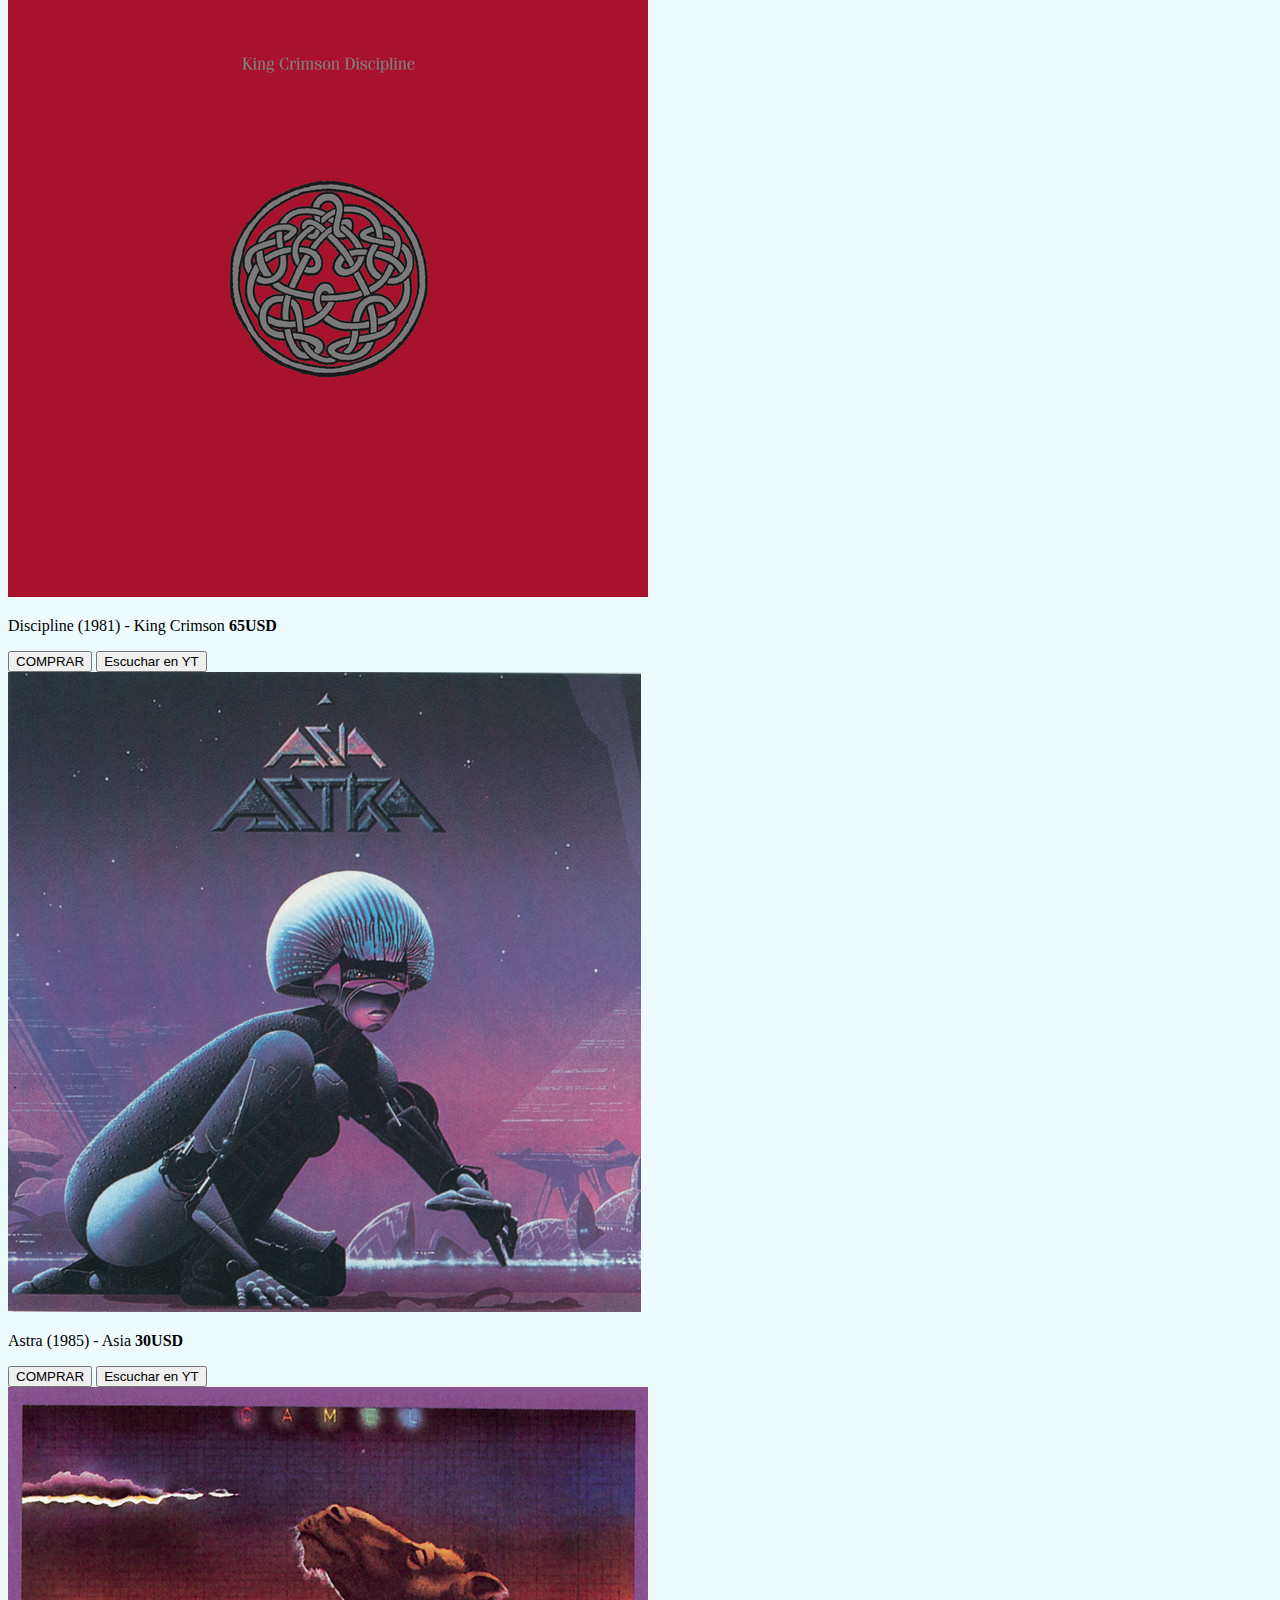
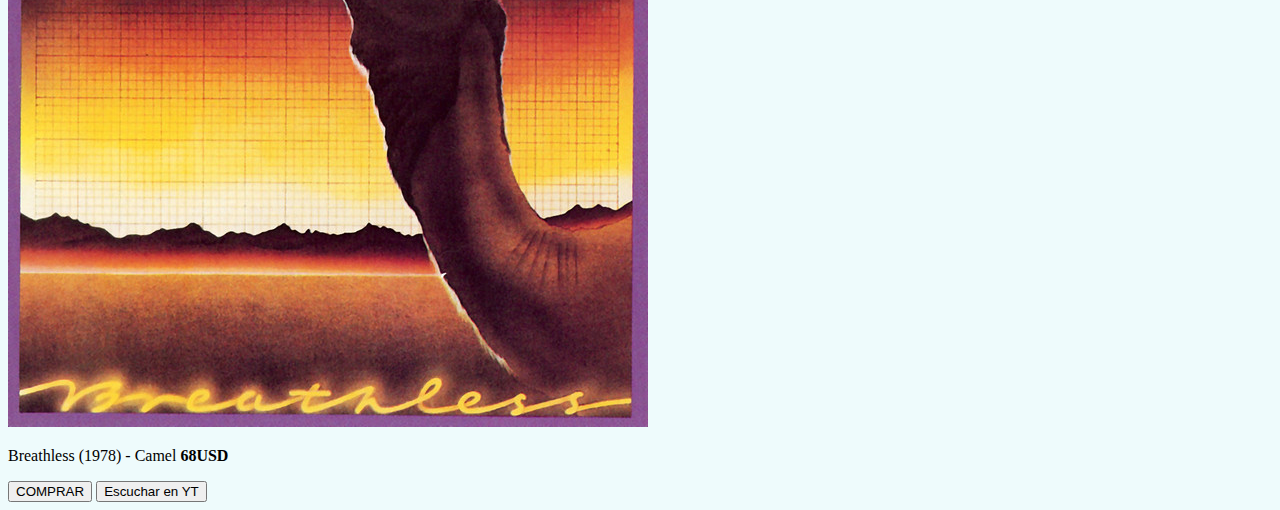
<file: album.html>
<!doctype html>
<html lang="en">
  <head>
    <meta charset="utf-8">
    <meta name="viewport" content="width=device-width, initial-scale=1">
    <meta name="description" content="">
    <meta name="author" content="Mark Otto, Jacob Thornton, and Bootstrap contributors">
    <meta name="generator" content="Hugo 0.84.0">
    <title>Catálogo - Music Corner</title>

    <link href="https://cdn.jsdelivr.net/npm/bootstrap@5.0.2/dist/css/bootstrap.min.css" rel="stylesheet" integrity="sha384-EVSTQN3/azprG1Anm3QDgpJLIm9Nao0Yz1ztcQTwFspd3yD65VohhpuuCOmLASjC" crossorigin="anonymous">
    <link rel="stylesheet" href="css/album.css">
  </head>
  <body>
    
    <header>
      <nav class="navbar navbar-expand-md navbar-dark fixed-top bg-dark">
        <div class="container">
          <a class="navbar-brand" href="./index.html">Music Corner</a>
          </button>
          <div class="row">
            <div class="navbar-collapse" id="navbarCollapse">
              <ul class="navbar-nav me-auto mb-2 mb-md-0">
                <li class="nav-item">
                  <a class="nav-link" aria-current="page" href="./index.html">Inicio</a>
                </li>
                <li class="nav-item">
                  <a class="nav-link" href="./album.html" tabindex="-1" aria-disabled="true">Catálogo</a>
                </li>
                <li class="nav-item">
                  <a class="nav-link" href="./contacto.html">Contacto</a>
                </li>
                <li class="nav-item">
                  <a class="nav-link" href="./tarea1/index.html">Tarea 1</a>
                </li>
                <li class="nav-item">
                  <a class="nav-link" href="./tarea2/index.html">Tarea 2</a>
                </li>
                <li class="nav-item">
                  <a class="nav-link" href="./tarea3/index.html">Tarea 3</a>
                </li>
              </ul>
            </div>
          </div>
        </div>
      </nav>
    </header>

<main>

  <section class="py-5 text-center container">
    <div class="row py-lg-5">
      <div class="col-lg-6 col-md-8 mx-auto">
        <h1 class="fw-bold mb-md-5">Comprar álbumes</h1>
      </div>
    </div>
  </section>

  <div class="album py-5">
    <div class="container">

      <div class="row row-cols-1 row-cols-sm-2 row-cols-md-3 g-3">

        <div class="col">
          <div class="card shadow-sm">
            <img src="./img/mike-oldfield-ommadawn.jpg" alt="Album Ommadawn"> </svg>
            <div class="card-body">
              <p class="card-text">Ommadawn (1975) - Mike Olfield <b>75USD</b></p>
              <div class="d-flex justify-content-between align-items-center">
                <div class="btn-group">
                  <button type="button" class="btn btn-sm btn-outline-secondary">COMPRAR</button>
                  <a href="https://www.youtube.com/watch?v=W2HeFIW4E7k" target="_blank">
                    <button type="button" class="btn btn-sm btn-outline-secondary">Escuchar en YT</button>
                  </a>
                </div>
              </div>
            </div>
          </div>
        </div>

        <div class="col">
          <div class="card shadow-sm">
            <img src="./img/bad_company_straight_shooter.jpg" alt="Album Straight Shooter"> </svg>
            <div class="card-body">
              <p class="card-text">Straight Shooter (1975) - Bad Company <b>47USD</b></p>
              <div class="d-flex justify-content-between align-items-center">
                <div class="btn-group">
                  <button type="button" class="btn btn-sm btn-outline-secondary">COMPRAR</button>
                  <a href="https://www.youtube.com/watch?v=Y1xb7txZK-E" target="_blank">
                    <button type="button" class="btn btn-sm btn-outline-secondary">Escuchar en YT</button>
                  </a>
                </div>
              </div>
            </div>
          </div>
        </div>

        <div class="col">
          <div class="card shadow-sm">
            <img src="./img/yes_90125.jpg" alt="Album 90125"> </svg>
            <div class="card-body">
              <p class="card-text">90125 (1983) - Yes <b>45USD</b></p>
              <div class="d-flex justify-content-between align-items-center">
                <div class="btn-group">
                  <button type="button" class="btn btn-sm btn-outline-secondary">COMPRAR</button>
                  <a href="https://www.youtube.com/watch?v=1qC6bCCG0nQ" target="_blank">
                    <button type="button" class="btn btn-sm btn-outline-secondary">Escuchar en YT</button>
                  </a>
                </div>
              </div>
            </div>
          </div>
        </div>

        <div class="col">
          <div class="card shadow-sm">
            <img src="./img/elo_time.jpg" alt="Album Time"> </svg>
            <div class="card-body">
              <p class="card-text">Time (1981) - Electric Light Orchestra <b>80USD</b></p>
              <div class="d-flex justify-content-between align-items-center">
                <div class="btn-group">
                  <button type="button" class="btn btn-sm btn-outline-secondary">COMPRAR</button>
                  <a href="https://www.youtube.com/watch?v=hGLI_mnryWc" target="_blank">
                    <button type="button" class="btn btn-sm btn-outline-secondary">Escuchar en YT</button>
                  </a>
                </div>
              </div>
            </div>
          </div>
        </div>

        <div class="col">
          <div class="card shadow-sm">
            <img src="./img/king_crimson_discipline.jpg" alt="Album Discipline"> </svg>
            <div class="card-body">
              <p class="card-text">Discipline (1981) - King Crimson <b>65USD</b></p>
              <div class="d-flex justify-content-between align-items-center">
                <div class="btn-group">
                  <button type="button" class="btn btn-sm btn-outline-secondary">COMPRAR</button>
                  <a href="https://www.youtube.com/watch?v=YecBv-5JXmQ" target="_blank">
                    <button type="button" class="btn btn-sm btn-outline-secondary">Escuchar en YT</button>
                  </a>
                </div>
              </div>
            </div>
          </div>
        </div>

        <div class="col">
          <div class="card shadow-sm">
            <img src="./img/asia_astra.jpg" alt="Album Astra"> </svg>
            <div class="card-body">
              <p class="card-text">Astra (1985) - Asia <b>30USD</b></p>
              <div class="d-flex justify-content-between align-items-center">
                <div class="btn-group">
                  <button type="button" class="btn btn-sm btn-outline-secondary">COMPRAR</button>
                  <a href="https://www.youtube.com/watch?v=EXS8gsSWgJo" target="_blank">
                    <button type="button" class="btn btn-sm btn-outline-secondary">Escuchar en YT</button>
                  </a>
                </div>
              </div>
            </div>
          </div>
        </div>

        <div class="col">
          <div class="card shadow-sm">
            <img src="./img/camel_breathless.jpg" alt="Album Breathless"> </svg>
            <div class="card-body">
              <p class="card-text">Breathless (1978) - Camel <b>68USD</b></p>
              <div class="d-flex justify-content-between align-items-center">
                <div class="btn-group">
                  <button type="button" class="btn btn-sm btn-outline-secondary">COMPRAR</button>
                  <a href="https://www.youtube.com/watch?v=ccoHOnGLPl0" target="_blank">
                    <button type="button" class="btn btn-sm btn-outline-secondary">Escuchar en YT</button>
                  </a>
                </div>
              </div>
            </div>
          </div>
        </div>
        
      </div>
    </div>
  </div>

</main>
      
  </body>
</html>
</file>
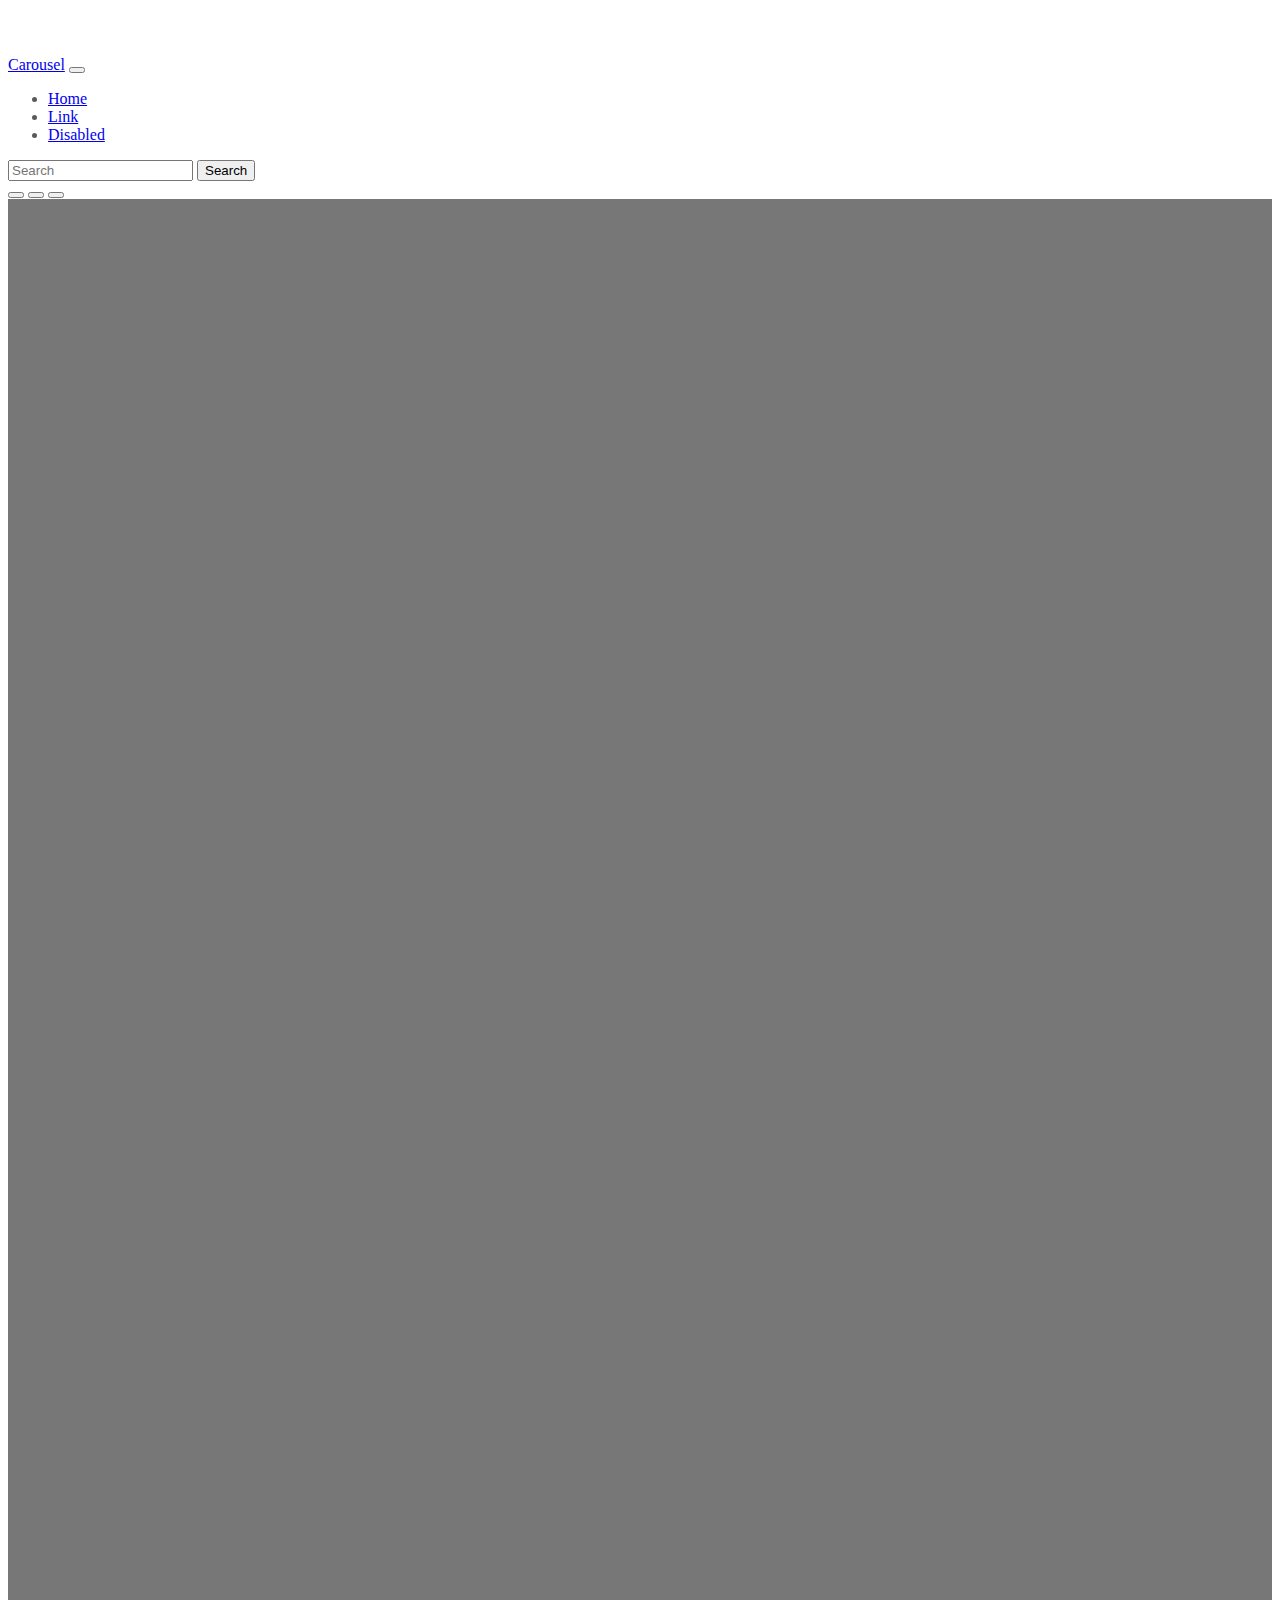
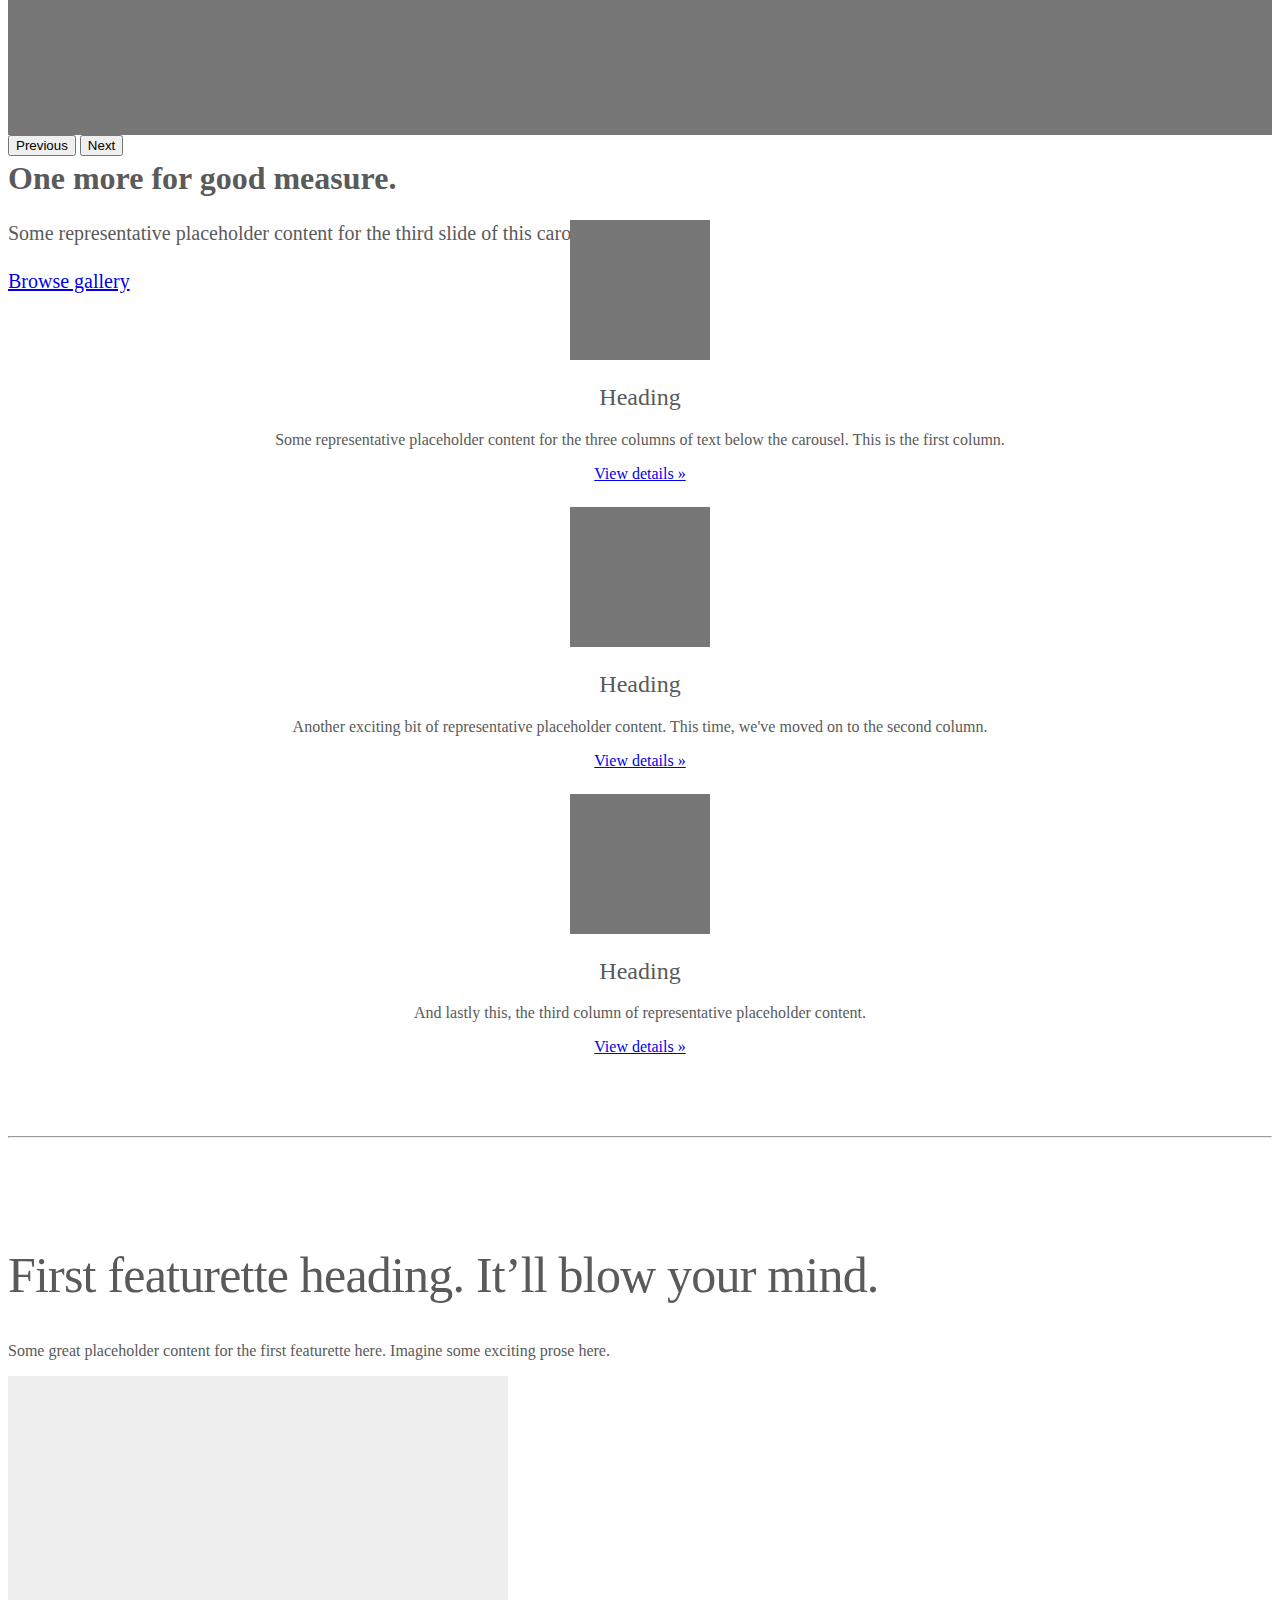
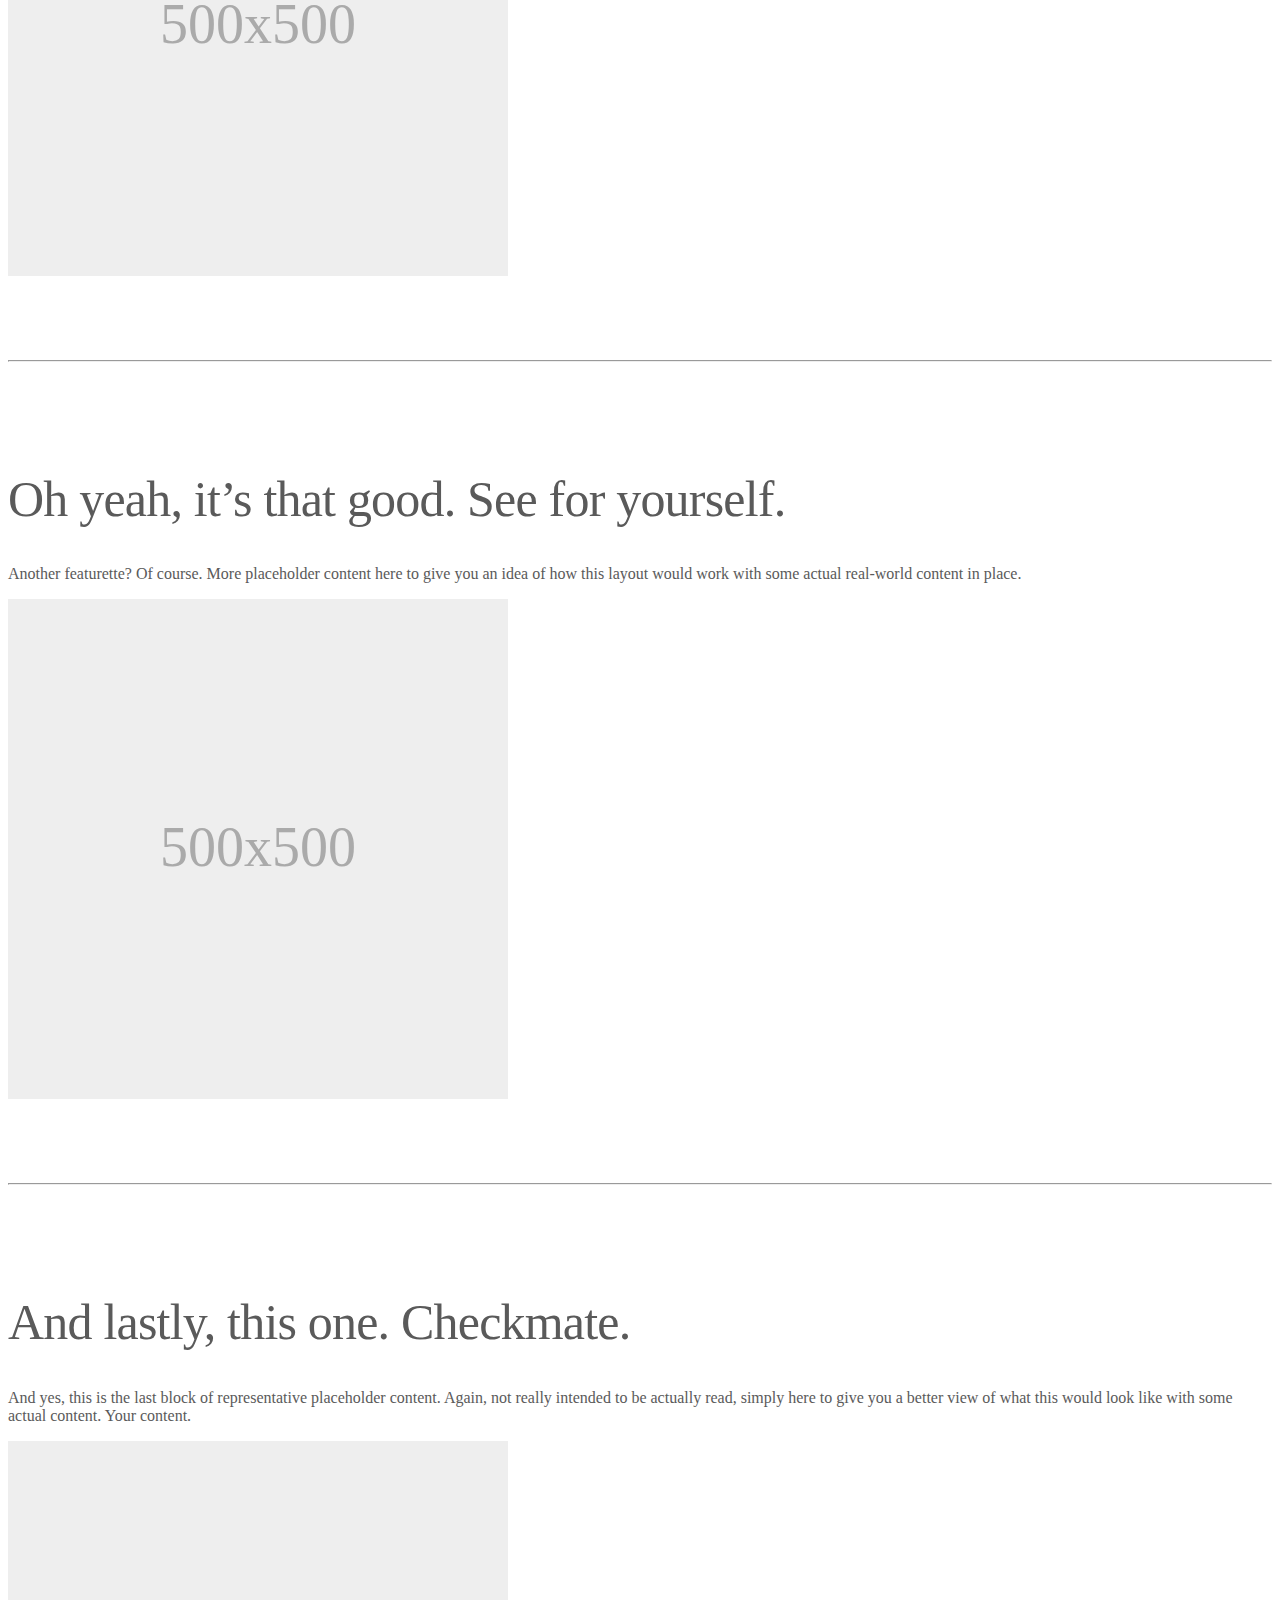
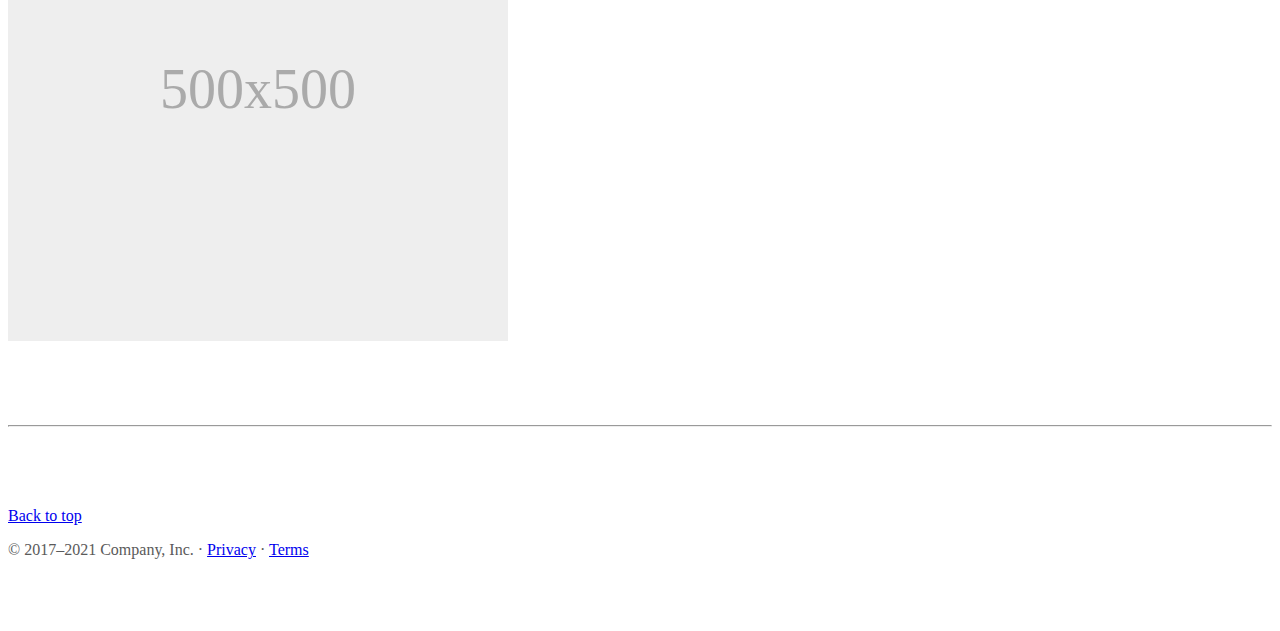
<file: pagina1.html>
<!doctype html>
<html lang="en">
  <head>
    <meta charset="utf-8">
    <meta name="viewport" content="width=device-width, initial-scale=1">
    <meta name="description" content="">
    <meta name="author" content="Mark Otto, Jacob Thornton, and Bootstrap contributors">
    <meta name="generator" content="Hugo 0.84.0">
    <title>Carousel Template · Bootstrap v5.0</title>

    <link rel="canonical" href="https://getbootstrap.com/docs/5.0/examples/carousel/">

    

    <!-- Bootstrap core CSS -->
    <link href="https://cdn.jsdelivr.net/npm/bootstrap@5.0.2/dist/css/bootstrap.min.css" rel="stylesheet" integrity="sha384-EVSTQN3/azprG1Anm3QDgpJLIm9Nao0Yz1ztcQTwFspd3yD65VohhpuuCOmLASjC" crossorigin="anonymous">

    <style>
      .bd-placeholder-img {
        font-size: 1.125rem;
        text-anchor: middle;
        -webkit-user-select: none;
        -moz-user-select: none;
        user-select: none;
      }

      @media (min-width: 768px) {
        .bd-placeholder-img-lg {
          font-size: 3.5rem;
        }
      }
    </style>

    
    <!-- Custom styles for this template -->
    <link href="carousel.css" rel="stylesheet">
  </head>
  <body>
    
<header>
  <nav class="navbar navbar-expand-md navbar-dark fixed-top bg-dark">
    <div class="container-fluid">
      <a class="navbar-brand" href="#">Carousel</a>
      <button class="navbar-toggler" type="button" data-bs-toggle="collapse" data-bs-target="#navbarCollapse" aria-controls="navbarCollapse" aria-expanded="false" aria-label="Toggle navigation">
        <span class="navbar-toggler-icon"></span>
      </button>
      <div class="collapse navbar-collapse" id="navbarCollapse">
        <ul class="navbar-nav me-auto mb-2 mb-md-0">
          <li class="nav-item">
            <a class="nav-link active" aria-current="page" href="#">Home</a>
          </li>
          <li class="nav-item">
            <a class="nav-link" href="#">Link</a>
          </li>
          <li class="nav-item">
            <a class="nav-link disabled" href="#" tabindex="-1" aria-disabled="true">Disabled</a>
          </li>
        </ul>
        <form class="d-flex">
          <input class="form-control me-2" type="search" placeholder="Search" aria-label="Search">
          <button class="btn btn-outline-success" type="submit">Search</button>
        </form>
      </div>
    </div>
  </nav>
</header>

<main>

  <div id="myCarousel" class="carousel slide" data-bs-ride="carousel">
    <div class="carousel-indicators">
      <button type="button" data-bs-target="#myCarousel" data-bs-slide-to="0" class="active" aria-current="true" aria-label="Slide 1"></button>
      <button type="button" data-bs-target="#myCarousel" data-bs-slide-to="1" aria-label="Slide 2"></button>
      <button type="button" data-bs-target="#myCarousel" data-bs-slide-to="2" aria-label="Slide 3"></button>
    </div>
    <div class="carousel-inner">
      <div class="carousel-item active">
        <svg class="bd-placeholder-img" width="100%" height="100%" xmlns="http://www.w3.org/2000/svg" aria-hidden="true" preserveAspectRatio="xMidYMid slice" focusable="false"><rect width="100%" height="100%" fill="#777"/></svg>

        <div class="container">
          <div class="carousel-caption text-start">
            <h1>Example headline.</h1>
            <p>Some representative placeholder content for the first slide of the carousel.</p>
            <p><a class="btn btn-lg btn-primary" href="#">Sign up today</a></p>
          </div>
        </div>
      </div>
      <div class="carousel-item">
        <svg class="bd-placeholder-img" width="100%" height="100%" xmlns="http://www.w3.org/2000/svg" aria-hidden="true" preserveAspectRatio="xMidYMid slice" focusable="false"><rect width="100%" height="100%" fill="#777"/></svg>

        <div class="container">
          <div class="carousel-caption">
            <h1>Another example headline.</h1>
            <p>Some representative placeholder content for the second slide of the carousel.</p>
            <p><a class="btn btn-lg btn-primary" href="#">Learn more</a></p>
          </div>
        </div>
      </div>
      <div class="carousel-item">
        <svg class="bd-placeholder-img" width="100%" height="100%" xmlns="http://www.w3.org/2000/svg" aria-hidden="true" preserveAspectRatio="xMidYMid slice" focusable="false"><rect width="100%" height="100%" fill="#777"/></svg>

        <div class="container">
          <div class="carousel-caption text-end">
            <h1>One more for good measure.</h1>
            <p>Some representative placeholder content for the third slide of this carousel.</p>
            <p><a class="btn btn-lg btn-primary" href="#">Browse gallery</a></p>
          </div>
        </div>
      </div>
    </div>
    <button class="carousel-control-prev" type="button" data-bs-target="#myCarousel" data-bs-slide="prev">
      <span class="carousel-control-prev-icon" aria-hidden="true"></span>
      <span class="visually-hidden">Previous</span>
    </button>
    <button class="carousel-control-next" type="button" data-bs-target="#myCarousel" data-bs-slide="next">
      <span class="carousel-control-next-icon" aria-hidden="true"></span>
      <span class="visually-hidden">Next</span>
    </button>
  </div>


  <!-- Marketing messaging and featurettes
  ================================================== -->
  <!-- Wrap the rest of the page in another container to center all the content. -->

  <div class="container marketing">

    <!-- Three columns of text below the carousel -->
    <div class="row">
      <div class="col-lg-4">
        <svg class="bd-placeholder-img rounded-circle" width="140" height="140" xmlns="http://www.w3.org/2000/svg" role="img" aria-label="Placeholder: 140x140" preserveAspectRatio="xMidYMid slice" focusable="false"><title>Placeholder</title><rect width="100%" height="100%" fill="#777"/><text x="50%" y="50%" fill="#777" dy=".3em">140x140</text></svg>

        <h2>Heading</h2>
        <p>Some representative placeholder content for the three columns of text below the carousel. This is the first column.</p>
        <p><a class="btn btn-secondary" href="#">View details &raquo;</a></p>
      </div><!-- /.col-lg-4 -->
      <div class="col-lg-4">
        <svg class="bd-placeholder-img rounded-circle" width="140" height="140" xmlns="http://www.w3.org/2000/svg" role="img" aria-label="Placeholder: 140x140" preserveAspectRatio="xMidYMid slice" focusable="false"><title>Placeholder</title><rect width="100%" height="100%" fill="#777"/><text x="50%" y="50%" fill="#777" dy=".3em">140x140</text></svg>

        <h2>Heading</h2>
        <p>Another exciting bit of representative placeholder content. This time, we've moved on to the second column.</p>
        <p><a class="btn btn-secondary" href="#">View details &raquo;</a></p>
      </div><!-- /.col-lg-4 -->
      <div class="col-lg-4">
        <svg class="bd-placeholder-img rounded-circle" width="140" height="140" xmlns="http://www.w3.org/2000/svg" role="img" aria-label="Placeholder: 140x140" preserveAspectRatio="xMidYMid slice" focusable="false"><title>Placeholder</title><rect width="100%" height="100%" fill="#777"/><text x="50%" y="50%" fill="#777" dy=".3em">140x140</text></svg>

        <h2>Heading</h2>
        <p>And lastly this, the third column of representative placeholder content.</p>
        <p><a class="btn btn-secondary" href="#">View details &raquo;</a></p>
      </div><!-- /.col-lg-4 -->
    </div><!-- /.row -->


    <!-- START THE FEATURETTES -->

    <hr class="featurette-divider">

    <div class="row featurette">
      <div class="col-md-7">
        <h2 class="featurette-heading">First featurette heading. <span class="text-muted">It’ll blow your mind.</span></h2>
        <p class="lead">Some great placeholder content for the first featurette here. Imagine some exciting prose here.</p>
      </div>
      <div class="col-md-5">
        <svg class="bd-placeholder-img bd-placeholder-img-lg featurette-image img-fluid mx-auto" width="500" height="500" xmlns="http://www.w3.org/2000/svg" role="img" aria-label="Placeholder: 500x500" preserveAspectRatio="xMidYMid slice" focusable="false"><title>Placeholder</title><rect width="100%" height="100%" fill="#eee"/><text x="50%" y="50%" fill="#aaa" dy=".3em">500x500</text></svg>

      </div>
    </div>

    <hr class="featurette-divider">

    <div class="row featurette">
      <div class="col-md-7 order-md-2">
        <h2 class="featurette-heading">Oh yeah, it’s that good. <span class="text-muted">See for yourself.</span></h2>
        <p class="lead">Another featurette? Of course. More placeholder content here to give you an idea of how this layout would work with some actual real-world content in place.</p>
      </div>
      <div class="col-md-5 order-md-1">
        <svg class="bd-placeholder-img bd-placeholder-img-lg featurette-image img-fluid mx-auto" width="500" height="500" xmlns="http://www.w3.org/2000/svg" role="img" aria-label="Placeholder: 500x500" preserveAspectRatio="xMidYMid slice" focusable="false"><title>Placeholder</title><rect width="100%" height="100%" fill="#eee"/><text x="50%" y="50%" fill="#aaa" dy=".3em">500x500</text></svg>

      </div>
    </div>

    <hr class="featurette-divider">

    <div class="row featurette">
      <div class="col-md-7">
        <h2 class="featurette-heading">And lastly, this one. <span class="text-muted">Checkmate.</span></h2>
        <p class="lead">And yes, this is the last block of representative placeholder content. Again, not really intended to be actually read, simply here to give you a better view of what this would look like with some actual content. Your content.</p>
      </div>
      <div class="col-md-5">
        <svg class="bd-placeholder-img bd-placeholder-img-lg featurette-image img-fluid mx-auto" width="500" height="500" xmlns="http://www.w3.org/2000/svg" role="img" aria-label="Placeholder: 500x500" preserveAspectRatio="xMidYMid slice" focusable="false"><title>Placeholder</title><rect width="100%" height="100%" fill="#eee"/><text x="50%" y="50%" fill="#aaa" dy=".3em">500x500</text></svg>

      </div>
    </div>

    <hr class="featurette-divider">

    <!-- /END THE FEATURETTES -->

  </div><!-- /.container -->


  <!-- FOOTER -->
  <footer class="container">
    <p class="float-end"><a href="#">Back to top</a></p>
    <p>&copy; 2017–2021 Company, Inc. &middot; <a href="#">Privacy</a> &middot; <a href="#">Terms</a></p>
  </footer>
</main>


<script src="https://cdn.jsdelivr.net/npm/bootstrap@5.0.2/dist/js/bootstrap.bundle.min.js" integrity="sha384-MrcW6ZMFYlzcLA8Nl+NtUVF0sA7MsXsP1UyJoMp4YLEuNSfAP+JcXn/tWtIaxVXM" crossorigin="anonymous"></script>


      
  </body>
</html>
</file>
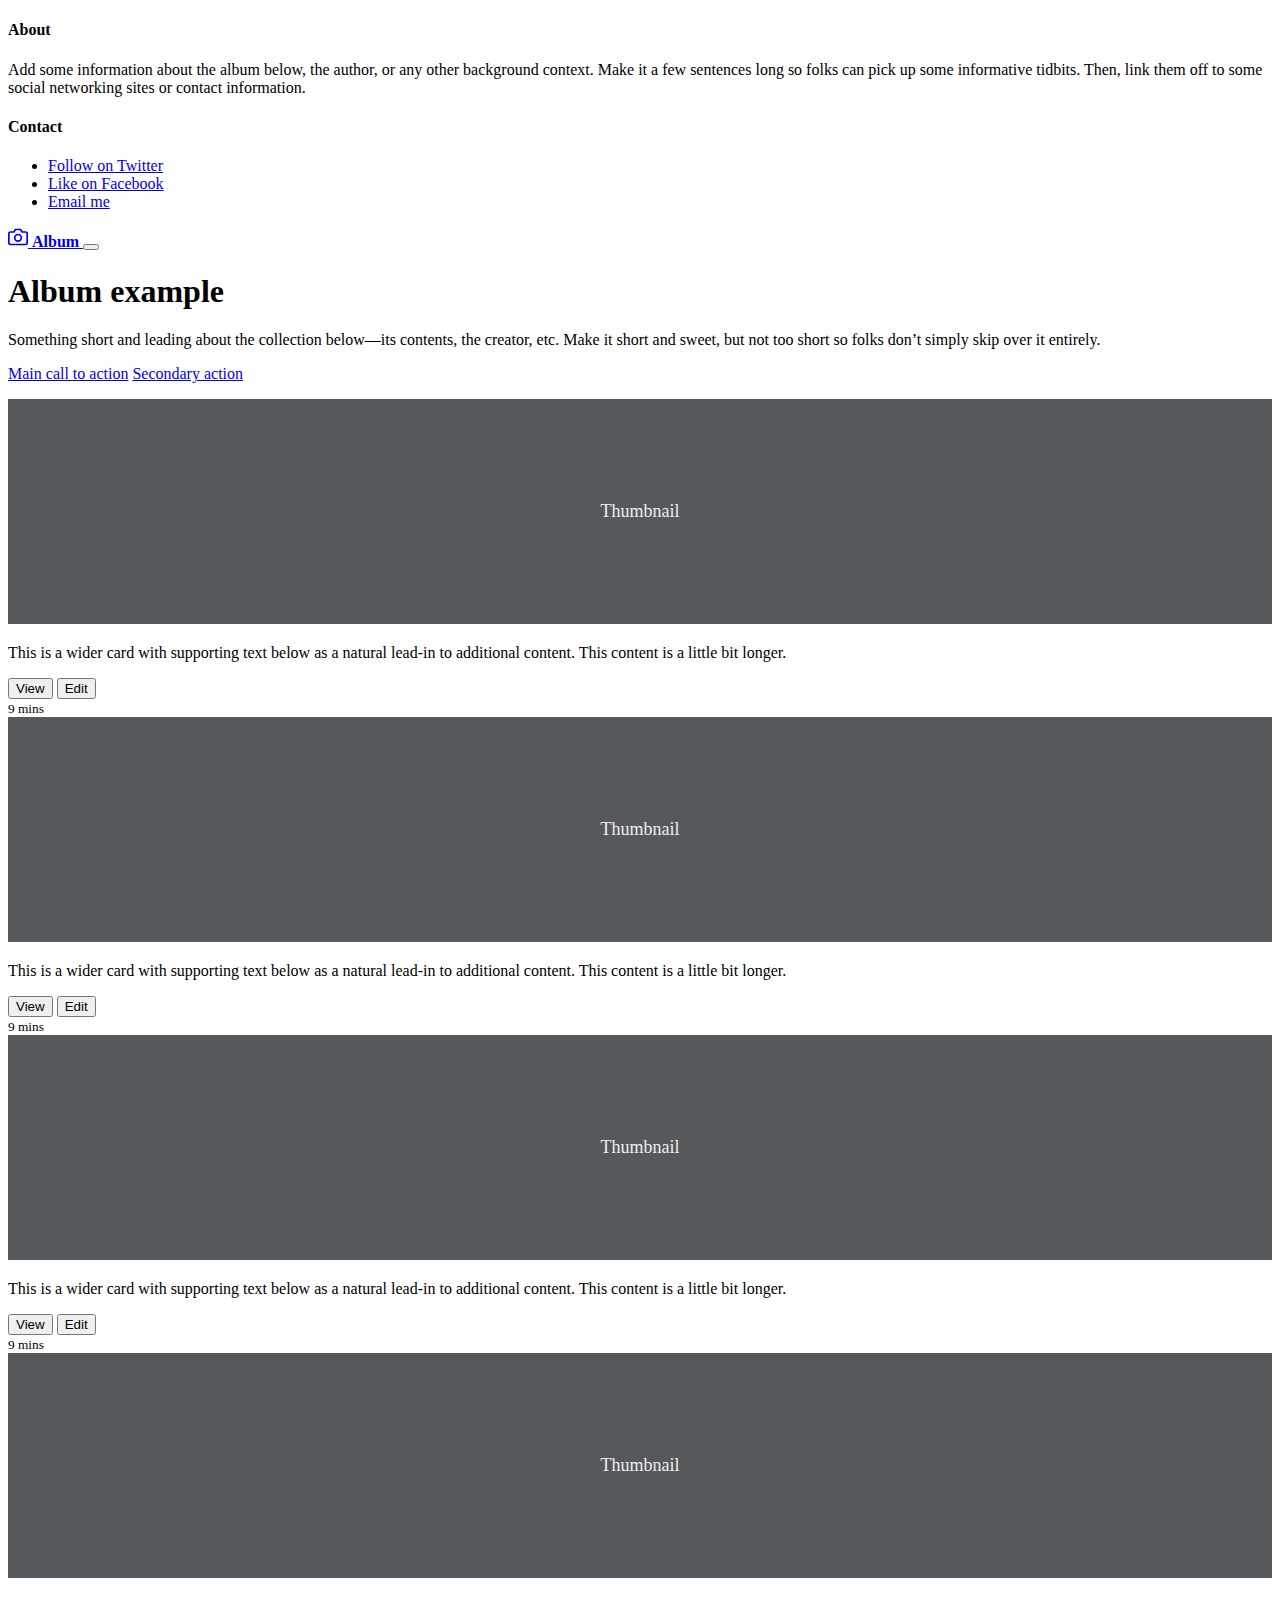
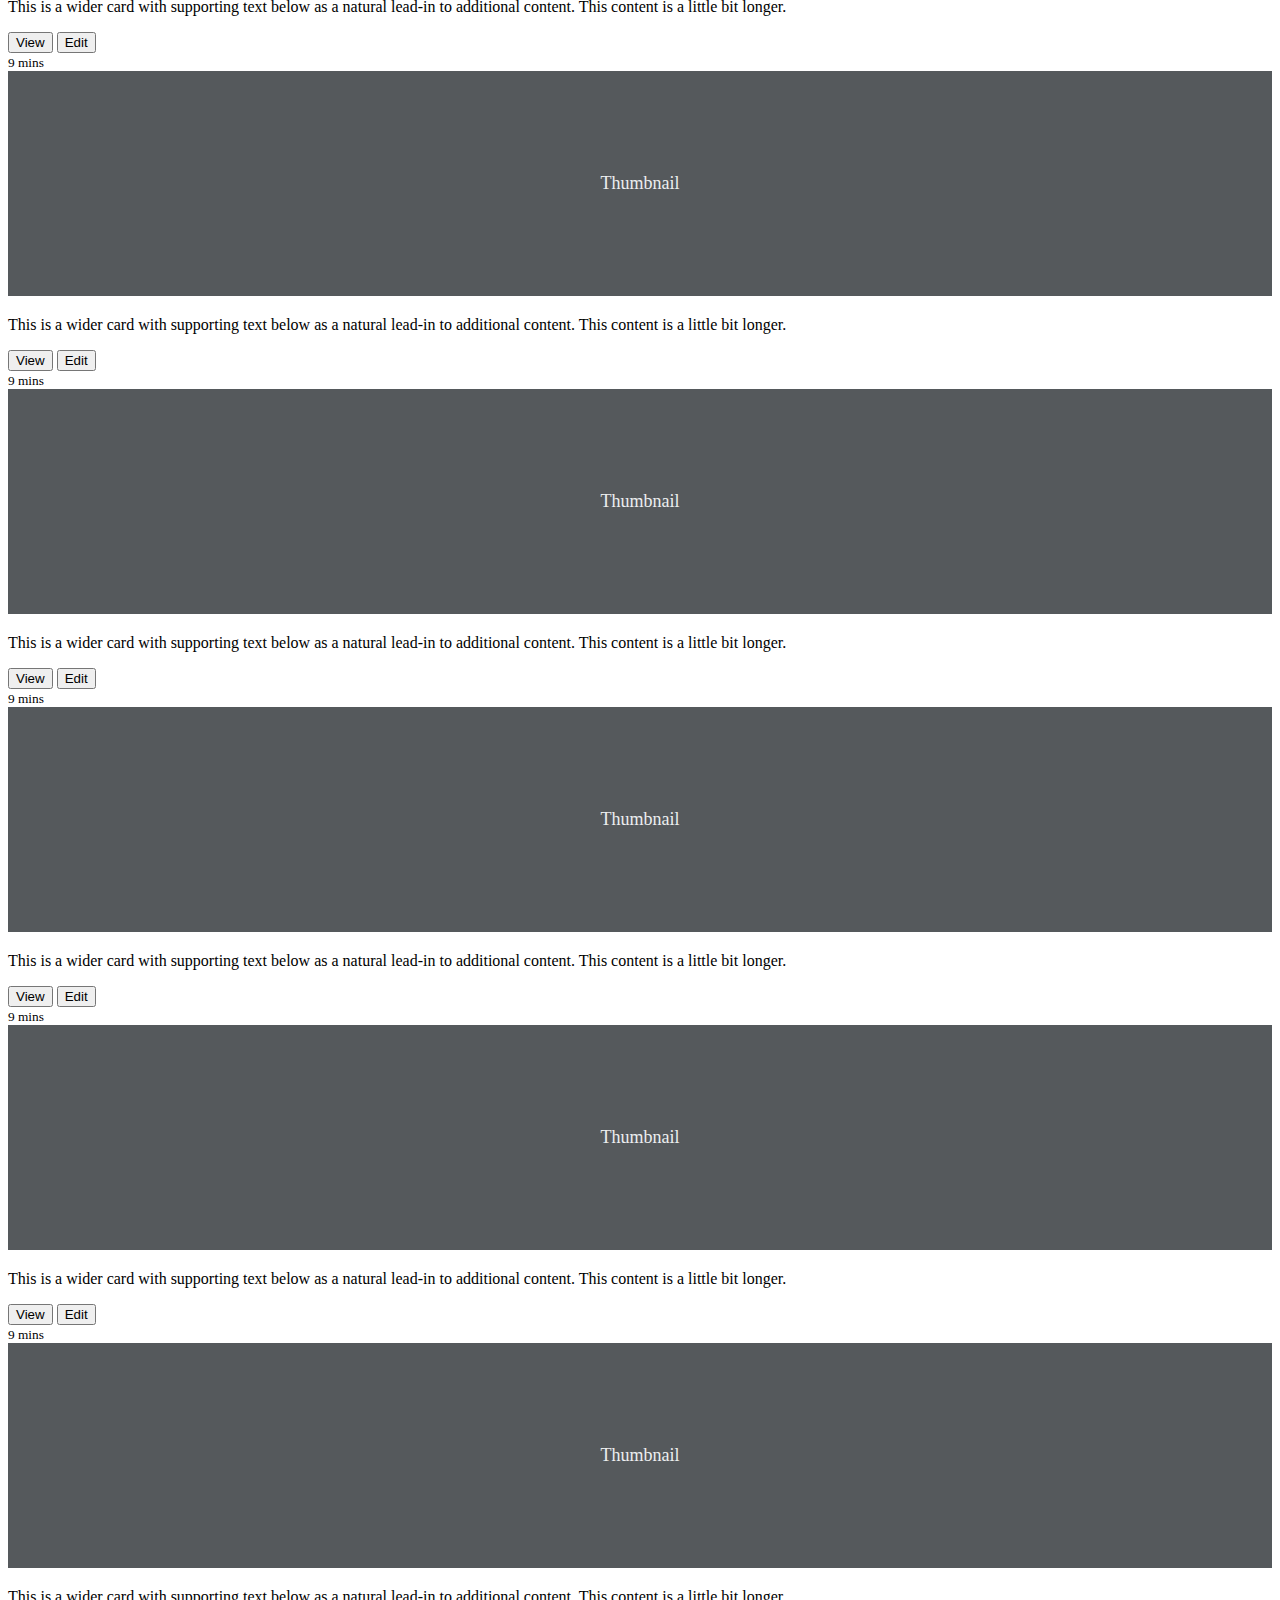
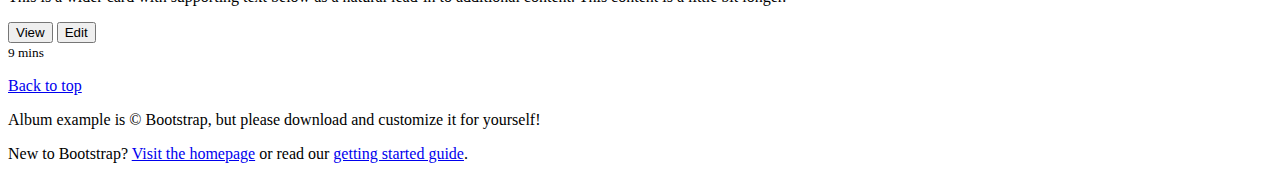
<file: pagina2.html>
<!doctype html>
<html lang="en">
  <head>
    <meta charset="utf-8">
    <meta name="viewport" content="width=device-width, initial-scale=1">
    <meta name="description" content="">
    <meta name="author" content="Mark Otto, Jacob Thornton, and Bootstrap contributors">
    <meta name="generator" content="Hugo 0.84.0">
    <title>Album example · Bootstrap v5.0</title>

    <link rel="canonical" href="https://getbootstrap.com/docs/5.0/examples/album/">

    

    <!-- Bootstrap core CSS -->
    <link href="https://cdn.jsdelivr.net/npm/bootstrap@5.0.2/dist/css/bootstrap.min.css" rel="stylesheet" integrity="sha384-EVSTQN3/azprG1Anm3QDgpJLIm9Nao0Yz1ztcQTwFspd3yD65VohhpuuCOmLASjC" crossorigin="anonymous">

    <style>
      .bd-placeholder-img {
        font-size: 1.125rem;
        text-anchor: middle;
        -webkit-user-select: none;
        -moz-user-select: none;
        user-select: none;
      }

      @media (min-width: 768px) {
        .bd-placeholder-img-lg {
          font-size: 3.5rem;
        }
      }
    </style>

    
  </head>
  <body>
    
<header>
  <div class="collapse bg-dark" id="navbarHeader">
    <div class="container">
      <div class="row">
        <div class="col-sm-8 col-md-7 py-4">
          <h4 class="text-white">About</h4>
          <p class="text-muted">Add some information about the album below, the author, or any other background context. Make it a few sentences long so folks can pick up some informative tidbits. Then, link them off to some social networking sites or contact information.</p>
        </div>
        <div class="col-sm-4 offset-md-1 py-4">
          <h4 class="text-white">Contact</h4>
          <ul class="list-unstyled">
            <li><a href="#" class="text-white">Follow on Twitter</a></li>
            <li><a href="#" class="text-white">Like on Facebook</a></li>
            <li><a href="#" class="text-white">Email me</a></li>
          </ul>
        </div>
      </div>
    </div>
  </div>
  <div class="navbar navbar-dark bg-dark shadow-sm">
    <div class="container">
      <a href="#" class="navbar-brand d-flex align-items-center">
        <svg xmlns="http://www.w3.org/2000/svg" width="20" height="20" fill="none" stroke="currentColor" stroke-linecap="round" stroke-linejoin="round" stroke-width="2" aria-hidden="true" class="me-2" viewBox="0 0 24 24"><path d="M23 19a2 2 0 0 1-2 2H3a2 2 0 0 1-2-2V8a2 2 0 0 1 2-2h4l2-3h6l2 3h4a2 2 0 0 1 2 2z"/><circle cx="12" cy="13" r="4"/></svg>
        <strong>Album</strong>
      </a>
      <button class="navbar-toggler" type="button" data-bs-toggle="collapse" data-bs-target="#navbarHeader" aria-controls="navbarHeader" aria-expanded="false" aria-label="Toggle navigation">
        <span class="navbar-toggler-icon"></span>
      </button>
    </div>
  </div>
</header>

<main>

  <section class="py-5 text-center container">
    <div class="row py-lg-5">
      <div class="col-lg-6 col-md-8 mx-auto">
        <h1 class="fw-light">Album example</h1>
        <p class="lead text-muted">Something short and leading about the collection below—its contents, the creator, etc. Make it short and sweet, but not too short so folks don’t simply skip over it entirely.</p>
        <p>
          <a href="#" class="btn btn-primary my-2">Main call to action</a>
          <a href="#" class="btn btn-secondary my-2">Secondary action</a>
        </p>
      </div>
    </div>
  </section>

  <div class="album py-5 bg-light">
    <div class="container">

      <div class="row row-cols-1 row-cols-sm-2 row-cols-md-3 g-3">
        <div class="col">
          <div class="card shadow-sm">
            <svg class="bd-placeholder-img card-img-top" width="100%" height="225" xmlns="http://www.w3.org/2000/svg" role="img" aria-label="Placeholder: Thumbnail" preserveAspectRatio="xMidYMid slice" focusable="false"><title>Placeholder</title><rect width="100%" height="100%" fill="#55595c"/><text x="50%" y="50%" fill="#eceeef" dy=".3em">Thumbnail</text></svg>

            <div class="card-body">
              <p class="card-text">This is a wider card with supporting text below as a natural lead-in to additional content. This content is a little bit longer.</p>
              <div class="d-flex justify-content-between align-items-center">
                <div class="btn-group">
                  <button type="button" class="btn btn-sm btn-outline-secondary">View</button>
                  <button type="button" class="btn btn-sm btn-outline-secondary">Edit</button>
                </div>
                <small class="text-muted">9 mins</small>
              </div>
            </div>
          </div>
        </div>
        <div class="col">
          <div class="card shadow-sm">
            <svg class="bd-placeholder-img card-img-top" width="100%" height="225" xmlns="http://www.w3.org/2000/svg" role="img" aria-label="Placeholder: Thumbnail" preserveAspectRatio="xMidYMid slice" focusable="false"><title>Placeholder</title><rect width="100%" height="100%" fill="#55595c"/><text x="50%" y="50%" fill="#eceeef" dy=".3em">Thumbnail</text></svg>

            <div class="card-body">
              <p class="card-text">This is a wider card with supporting text below as a natural lead-in to additional content. This content is a little bit longer.</p>
              <div class="d-flex justify-content-between align-items-center">
                <div class="btn-group">
                  <button type="button" class="btn btn-sm btn-outline-secondary">View</button>
                  <button type="button" class="btn btn-sm btn-outline-secondary">Edit</button>
                </div>
                <small class="text-muted">9 mins</small>
              </div>
            </div>
          </div>
        </div>
        <div class="col">
          <div class="card shadow-sm">
            <svg class="bd-placeholder-img card-img-top" width="100%" height="225" xmlns="http://www.w3.org/2000/svg" role="img" aria-label="Placeholder: Thumbnail" preserveAspectRatio="xMidYMid slice" focusable="false"><title>Placeholder</title><rect width="100%" height="100%" fill="#55595c"/><text x="50%" y="50%" fill="#eceeef" dy=".3em">Thumbnail</text></svg>

            <div class="card-body">
              <p class="card-text">This is a wider card with supporting text below as a natural lead-in to additional content. This content is a little bit longer.</p>
              <div class="d-flex justify-content-between align-items-center">
                <div class="btn-group">
                  <button type="button" class="btn btn-sm btn-outline-secondary">View</button>
                  <button type="button" class="btn btn-sm btn-outline-secondary">Edit</button>
                </div>
                <small class="text-muted">9 mins</small>
              </div>
            </div>
          </div>
        </div>

        <div class="col">
          <div class="card shadow-sm">
            <svg class="bd-placeholder-img card-img-top" width="100%" height="225" xmlns="http://www.w3.org/2000/svg" role="img" aria-label="Placeholder: Thumbnail" preserveAspectRatio="xMidYMid slice" focusable="false"><title>Placeholder</title><rect width="100%" height="100%" fill="#55595c"/><text x="50%" y="50%" fill="#eceeef" dy=".3em">Thumbnail</text></svg>

            <div class="card-body">
              <p class="card-text">This is a wider card with supporting text below as a natural lead-in to additional content. This content is a little bit longer.</p>
              <div class="d-flex justify-content-between align-items-center">
                <div class="btn-group">
                  <button type="button" class="btn btn-sm btn-outline-secondary">View</button>
                  <button type="button" class="btn btn-sm btn-outline-secondary">Edit</button>
                </div>
                <small class="text-muted">9 mins</small>
              </div>
            </div>
          </div>
        </div>
        <div class="col">
          <div class="card shadow-sm">
            <svg class="bd-placeholder-img card-img-top" width="100%" height="225" xmlns="http://www.w3.org/2000/svg" role="img" aria-label="Placeholder: Thumbnail" preserveAspectRatio="xMidYMid slice" focusable="false"><title>Placeholder</title><rect width="100%" height="100%" fill="#55595c"/><text x="50%" y="50%" fill="#eceeef" dy=".3em">Thumbnail</text></svg>

            <div class="card-body">
              <p class="card-text">This is a wider card with supporting text below as a natural lead-in to additional content. This content is a little bit longer.</p>
              <div class="d-flex justify-content-between align-items-center">
                <div class="btn-group">
                  <button type="button" class="btn btn-sm btn-outline-secondary">View</button>
                  <button type="button" class="btn btn-sm btn-outline-secondary">Edit</button>
                </div>
                <small class="text-muted">9 mins</small>
              </div>
            </div>
          </div>
        </div>
        <div class="col">
          <div class="card shadow-sm">
            <svg class="bd-placeholder-img card-img-top" width="100%" height="225" xmlns="http://www.w3.org/2000/svg" role="img" aria-label="Placeholder: Thumbnail" preserveAspectRatio="xMidYMid slice" focusable="false"><title>Placeholder</title><rect width="100%" height="100%" fill="#55595c"/><text x="50%" y="50%" fill="#eceeef" dy=".3em">Thumbnail</text></svg>

            <div class="card-body">
              <p class="card-text">This is a wider card with supporting text below as a natural lead-in to additional content. This content is a little bit longer.</p>
              <div class="d-flex justify-content-between align-items-center">
                <div class="btn-group">
                  <button type="button" class="btn btn-sm btn-outline-secondary">View</button>
                  <button type="button" class="btn btn-sm btn-outline-secondary">Edit</button>
                </div>
                <small class="text-muted">9 mins</small>
              </div>
            </div>
          </div>
        </div>

        <div class="col">
          <div class="card shadow-sm">
            <svg class="bd-placeholder-img card-img-top" width="100%" height="225" xmlns="http://www.w3.org/2000/svg" role="img" aria-label="Placeholder: Thumbnail" preserveAspectRatio="xMidYMid slice" focusable="false"><title>Placeholder</title><rect width="100%" height="100%" fill="#55595c"/><text x="50%" y="50%" fill="#eceeef" dy=".3em">Thumbnail</text></svg>

            <div class="card-body">
              <p class="card-text">This is a wider card with supporting text below as a natural lead-in to additional content. This content is a little bit longer.</p>
              <div class="d-flex justify-content-between align-items-center">
                <div class="btn-group">
                  <button type="button" class="btn btn-sm btn-outline-secondary">View</button>
                  <button type="button" class="btn btn-sm btn-outline-secondary">Edit</button>
                </div>
                <small class="text-muted">9 mins</small>
              </div>
            </div>
          </div>
        </div>
        <div class="col">
          <div class="card shadow-sm">
            <svg class="bd-placeholder-img card-img-top" width="100%" height="225" xmlns="http://www.w3.org/2000/svg" role="img" aria-label="Placeholder: Thumbnail" preserveAspectRatio="xMidYMid slice" focusable="false"><title>Placeholder</title><rect width="100%" height="100%" fill="#55595c"/><text x="50%" y="50%" fill="#eceeef" dy=".3em">Thumbnail</text></svg>

            <div class="card-body">
              <p class="card-text">This is a wider card with supporting text below as a natural lead-in to additional content. This content is a little bit longer.</p>
              <div class="d-flex justify-content-between align-items-center">
                <div class="btn-group">
                  <button type="button" class="btn btn-sm btn-outline-secondary">View</button>
                  <button type="button" class="btn btn-sm btn-outline-secondary">Edit</button>
                </div>
                <small class="text-muted">9 mins</small>
              </div>
            </div>
          </div>
        </div>
        <div class="col">
          <div class="card shadow-sm">
            <svg class="bd-placeholder-img card-img-top" width="100%" height="225" xmlns="http://www.w3.org/2000/svg" role="img" aria-label="Placeholder: Thumbnail" preserveAspectRatio="xMidYMid slice" focusable="false"><title>Placeholder</title><rect width="100%" height="100%" fill="#55595c"/><text x="50%" y="50%" fill="#eceeef" dy=".3em">Thumbnail</text></svg>

            <div class="card-body">
              <p class="card-text">This is a wider card with supporting text below as a natural lead-in to additional content. This content is a little bit longer.</p>
              <div class="d-flex justify-content-between align-items-center">
                <div class="btn-group">
                  <button type="button" class="btn btn-sm btn-outline-secondary">View</button>
                  <button type="button" class="btn btn-sm btn-outline-secondary">Edit</button>
                </div>
                <small class="text-muted">9 mins</small>
              </div>
            </div>
          </div>
        </div>
      </div>
    </div>
  </div>

</main>

<footer class="text-muted py-5">
  <div class="container">
    <p class="float-end mb-1">
      <a href="#">Back to top</a>
    </p>
    <p class="mb-1">Album example is &copy; Bootstrap, but please download and customize it for yourself!</p>
    <p class="mb-0">New to Bootstrap? <a href="/">Visit the homepage</a> or read our <a href="../getting-started/introduction/">getting started guide</a>.</p>
  </div>
</footer>


<script src="https://cdn.jsdelivr.net/npm/bootstrap@5.0.2/dist/js/bootstrap.bundle.min.js" integrity="sha384-MrcW6ZMFYlzcLA8Nl+NtUVF0sA7MsXsP1UyJoMp4YLEuNSfAP+JcXn/tWtIaxVXM" crossorigin="anonymous"></script>


  </body>
</html>
</file>
<file: css/cover.css>
/*
 * Globals
 */


/* Custom default button */
.btn-secondary,
.btn-secondary:hover,
.btn-secondary:focus {
  color: #333;
  text-shadow: none; /* Prevent inheritance from `body` */
}


/*
 * Base structure
 */

body {
  text-shadow:  .05rem .1rem rgba(0, 0, 0, .5);
  box-shadow: inset 0 0 20rem rgba(0, 0, 0, 0.788);
}

.cover-container {
  max-width: 42em;
}


/*
 * Header
 */

.nav-masthead .nav-link {
  padding: .25rem 0;
  font-weight: 700;
  color: rgba(255, 255, 255, .5);
  background-color: transparent;
  border-bottom: .25rem solid transparent;
}

.nav-masthead .nav-link:hover,
.nav-masthead .nav-link:focus {
  border-bottom-color: rgba(255, 255, 255, .25);
}

.nav-masthead .nav-link + .nav-link {
  margin-left: 1rem;
}

.nav-masthead .active {
  color: #fff;
  border-bottom-color: #fff;
}

h1 {
  font-weight: 700;
  font-size: 3em;
}

img {
  height: 110%;
  aspect-ratio: 2/1;
  position: fixed;
  z-index: -1;
}
</file>
<file: tarea3/styles.css>
body {
    font-family: Arial, sans-serif;
    margin: 0;
    padding: 0;
}

header {
    background-color: #2949bd;
    color: rgb(255, 255, 255);
    padding: 10px 0;
    text-align: center;
}

header .logo img {
    max-width: 100px;
}

nav ul {
    list-style-type: none;
    margin: 0;
    padding: 0;
}

nav ul li {
    display: inline;
    margin-right: 10px;
}

nav ul li a {
    color: white;
    text-decoration: none;
}

.banner {
    background-color: #395d7f;
    color: aliceblue;
    padding: 20px;
    text-align: center;
}

.contenido {
    /* text-align: center; */
    background-color: #e2d5b5;
    display: flex;
    flex-direction: column;
    justify-content: center;
    align-items: center;
    padding: 40px;
}

.contenido article {
    width: 900px;
    margin-bottom: 20px;
    text-align: center;
    font-size: 1.5rem;
}

.contenido article img {
    max-width: 100%;
    height: auto;
    width: 700px;
}

footer {
    background-color: #333;
    color: white;
    text-align: center;
    padding: 10px 0;
}

.redes-sociales img {
    width: 30px;
    margin: 0 10px;
}
</file>
<file: css/album.css>
.bd-placeholder-img {
    font-size: 1.125rem;
    text-anchor: middle;
    -webkit-user-select: none;
    -moz-user-select: none;
    user-select: none;
}

@media (min-width: 768px) {
    .bd-placeholder-img-lg {
        font-size: 3.5rem;
    }
}

header {
    z-index: 11;
}

body, .album {
    background-color: #eefbfc;
    
}

main {
    margin-top: 100px;
}

h1 {
    font-size: 3rem;
}
</file>
<file: carousel.css>
/* GLOBAL STYLES
-------------------------------------------------- */
/* Padding below the footer and lighter body text */

body {
  padding-top: 3rem;
  padding-bottom: 3rem;
  color: #5a5a5a;
}


/* CUSTOMIZE THE CAROUSEL
-------------------------------------------------- */

/* Carousel base class */
.carousel {
  margin-bottom: 4rem;
}
/* Since positioning the image, we need to help out the caption */
.carousel-caption {
  bottom: 3rem;
  z-index: 10;
}

/* Declare heights because of positioning of img element */
.carousel-item {
  height: 32rem;
}
.carousel-item > img {
  position: absolute;
  top: 0;
  left: 0;
  min-width: 100%;
  height: 32rem;
}


/* MARKETING CONTENT
-------------------------------------------------- */

/* Center align the text within the three columns below the carousel */
.marketing .col-lg-4 {
  margin-bottom: 1.5rem;
  text-align: center;
}
.marketing h2 {
  font-weight: 400;
}
/* rtl:begin:ignore */
.marketing .col-lg-4 p {
  margin-right: .75rem;
  margin-left: .75rem;
}
/* rtl:end:ignore */


/* Featurettes
------------------------- */

.featurette-divider {
  margin: 5rem 0; /* Space out the Bootstrap <hr> more */
}

/* Thin out the marketing headings */
.featurette-heading {
  font-weight: 300;
  line-height: 1;
  /* rtl:remove */
  letter-spacing: -.05rem;
}


/* RESPONSIVE CSS
-------------------------------------------------- */

@media (min-width: 40em) {
  /* Bump up size of carousel content */
  .carousel-caption p {
    margin-bottom: 1.25rem;
    font-size: 1.25rem;
    line-height: 1.4;
  }

  .featurette-heading {
    font-size: 50px;
  }
}

@media (min-width: 62em) {
  .featurette-heading {
    margin-top: 7rem;
  }
}
</file>
